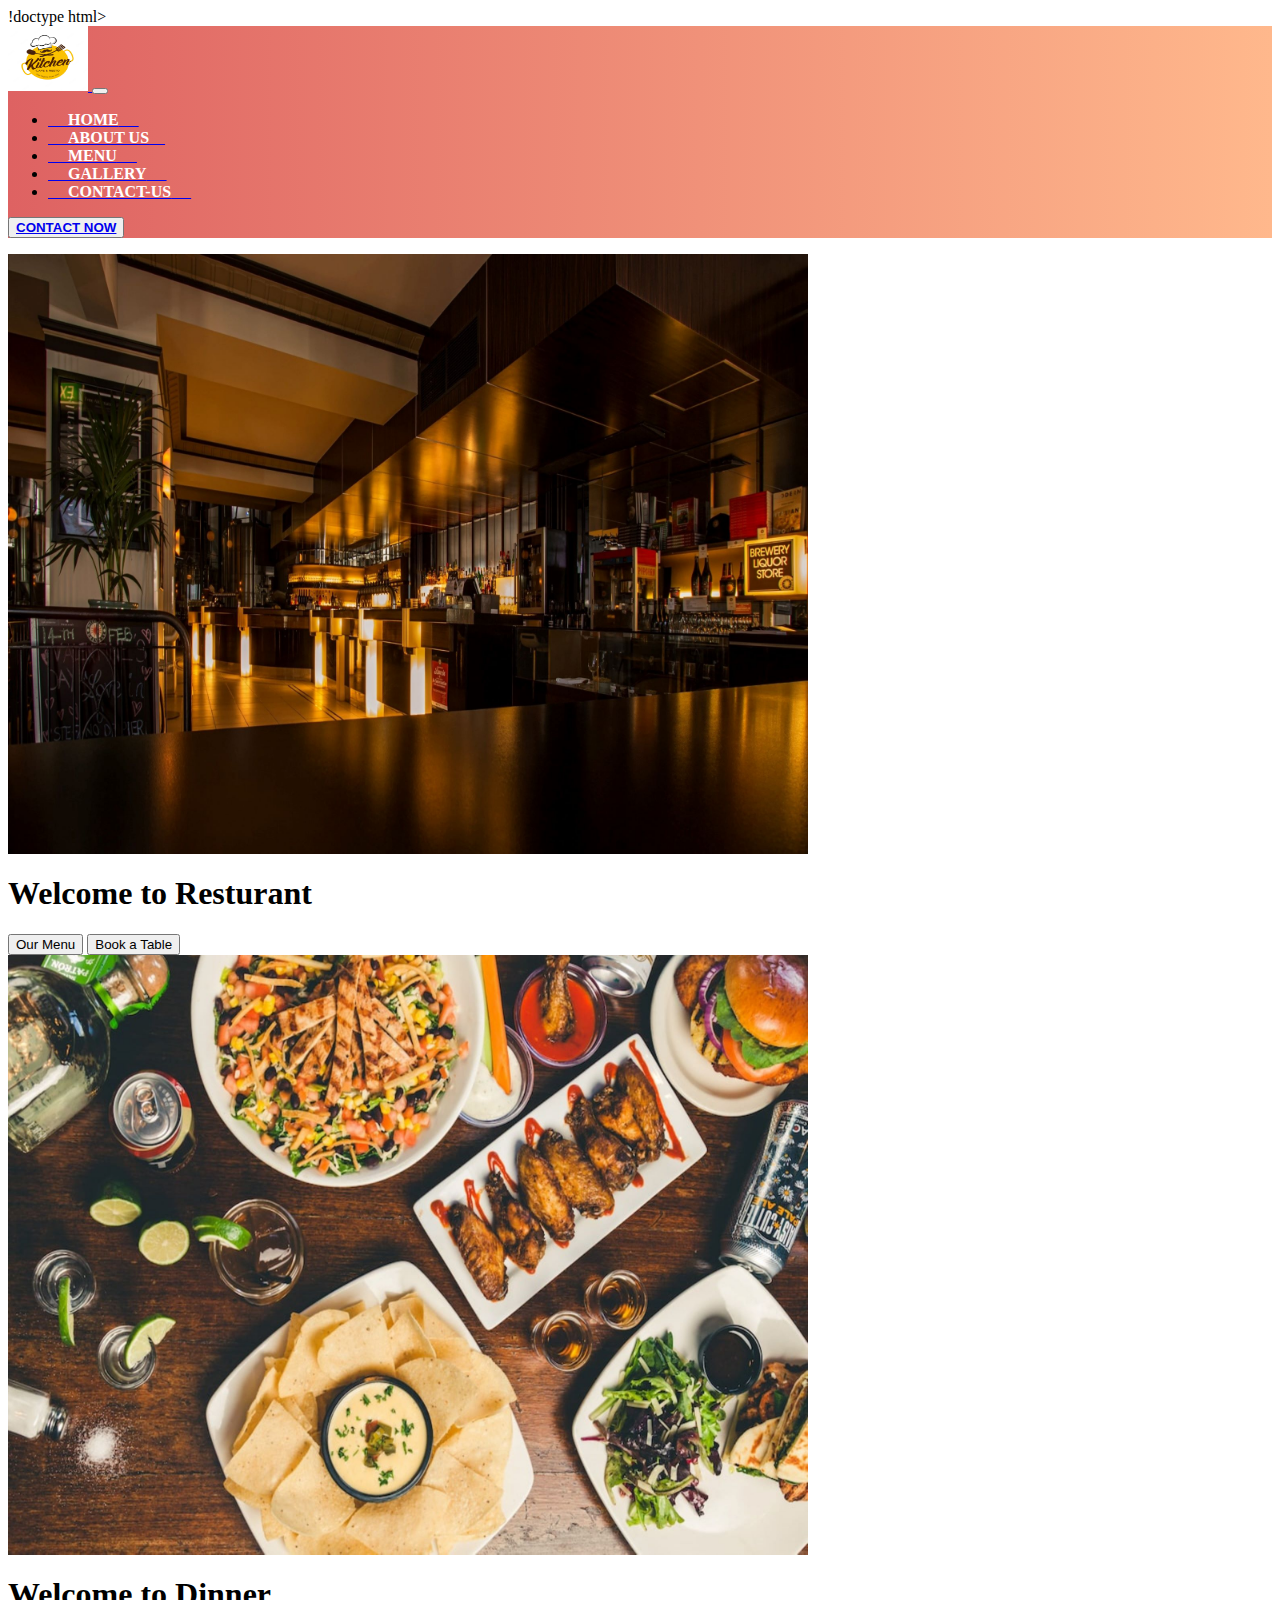
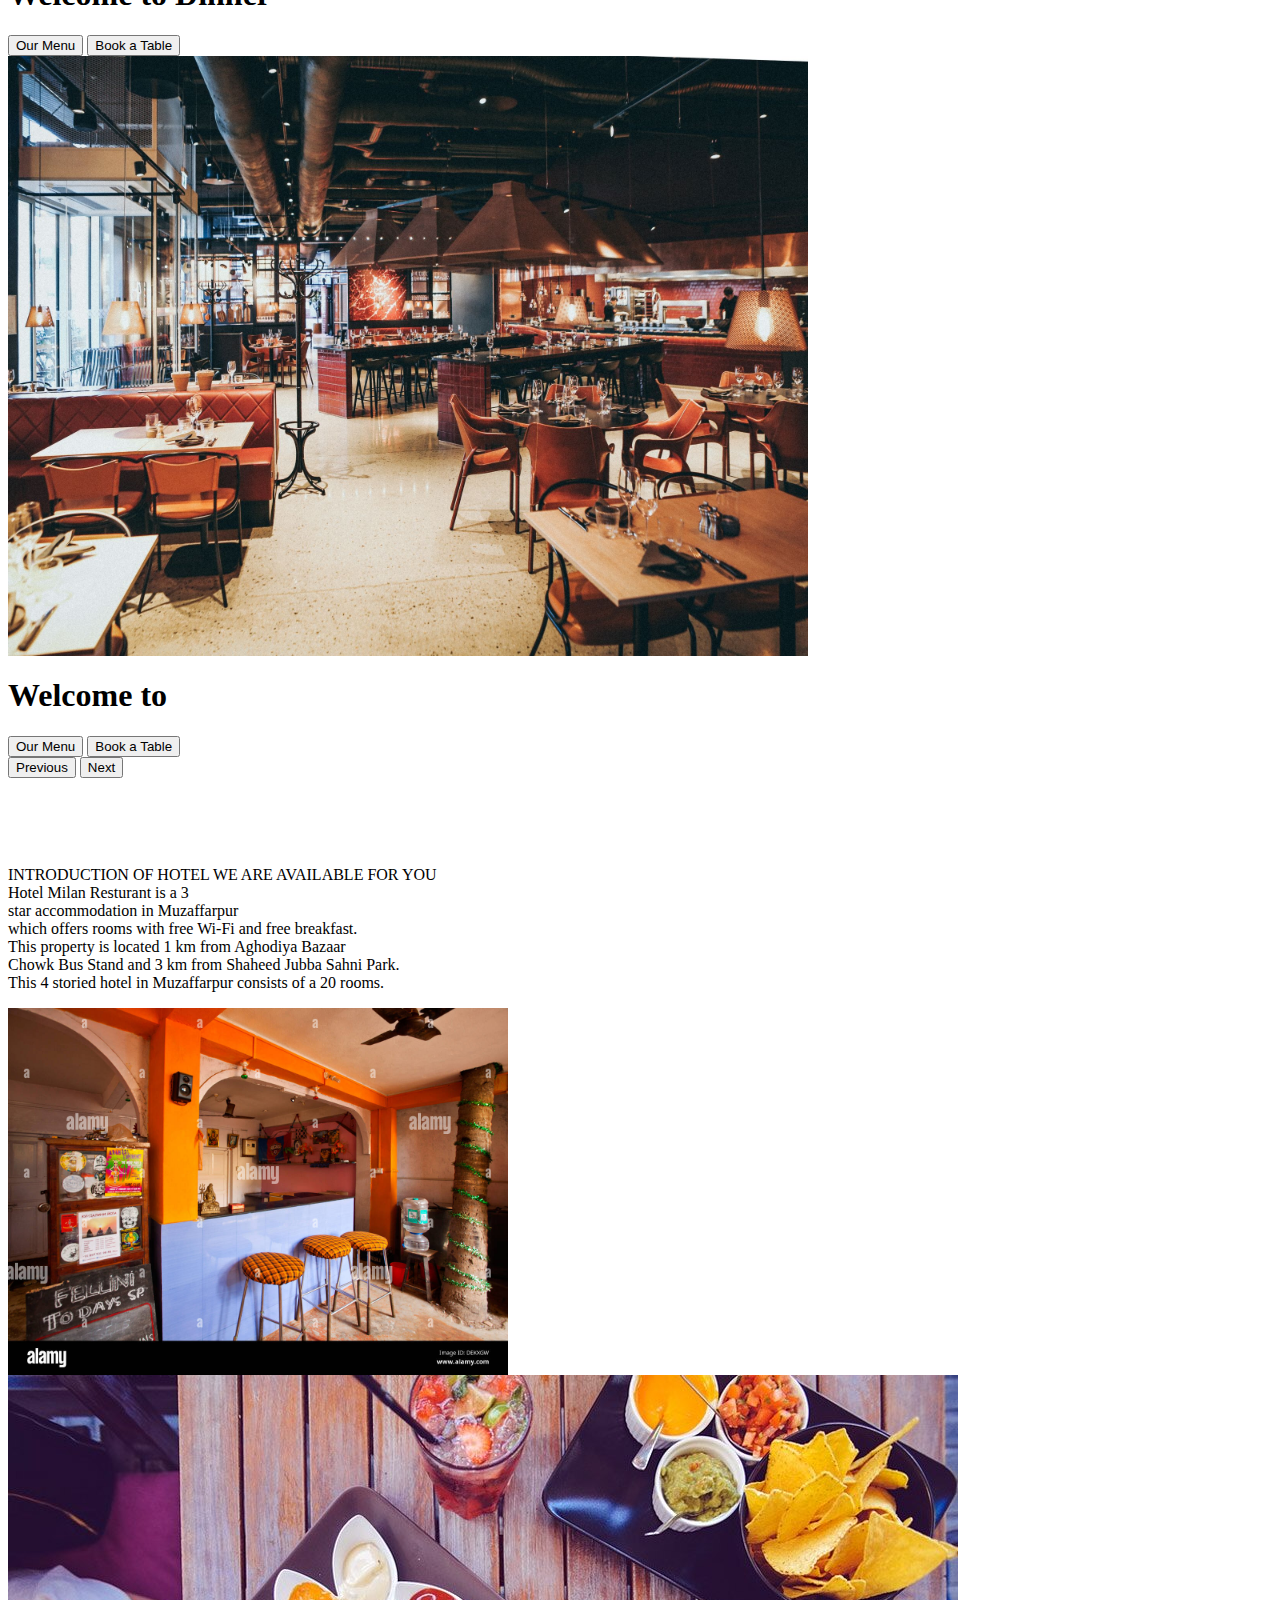
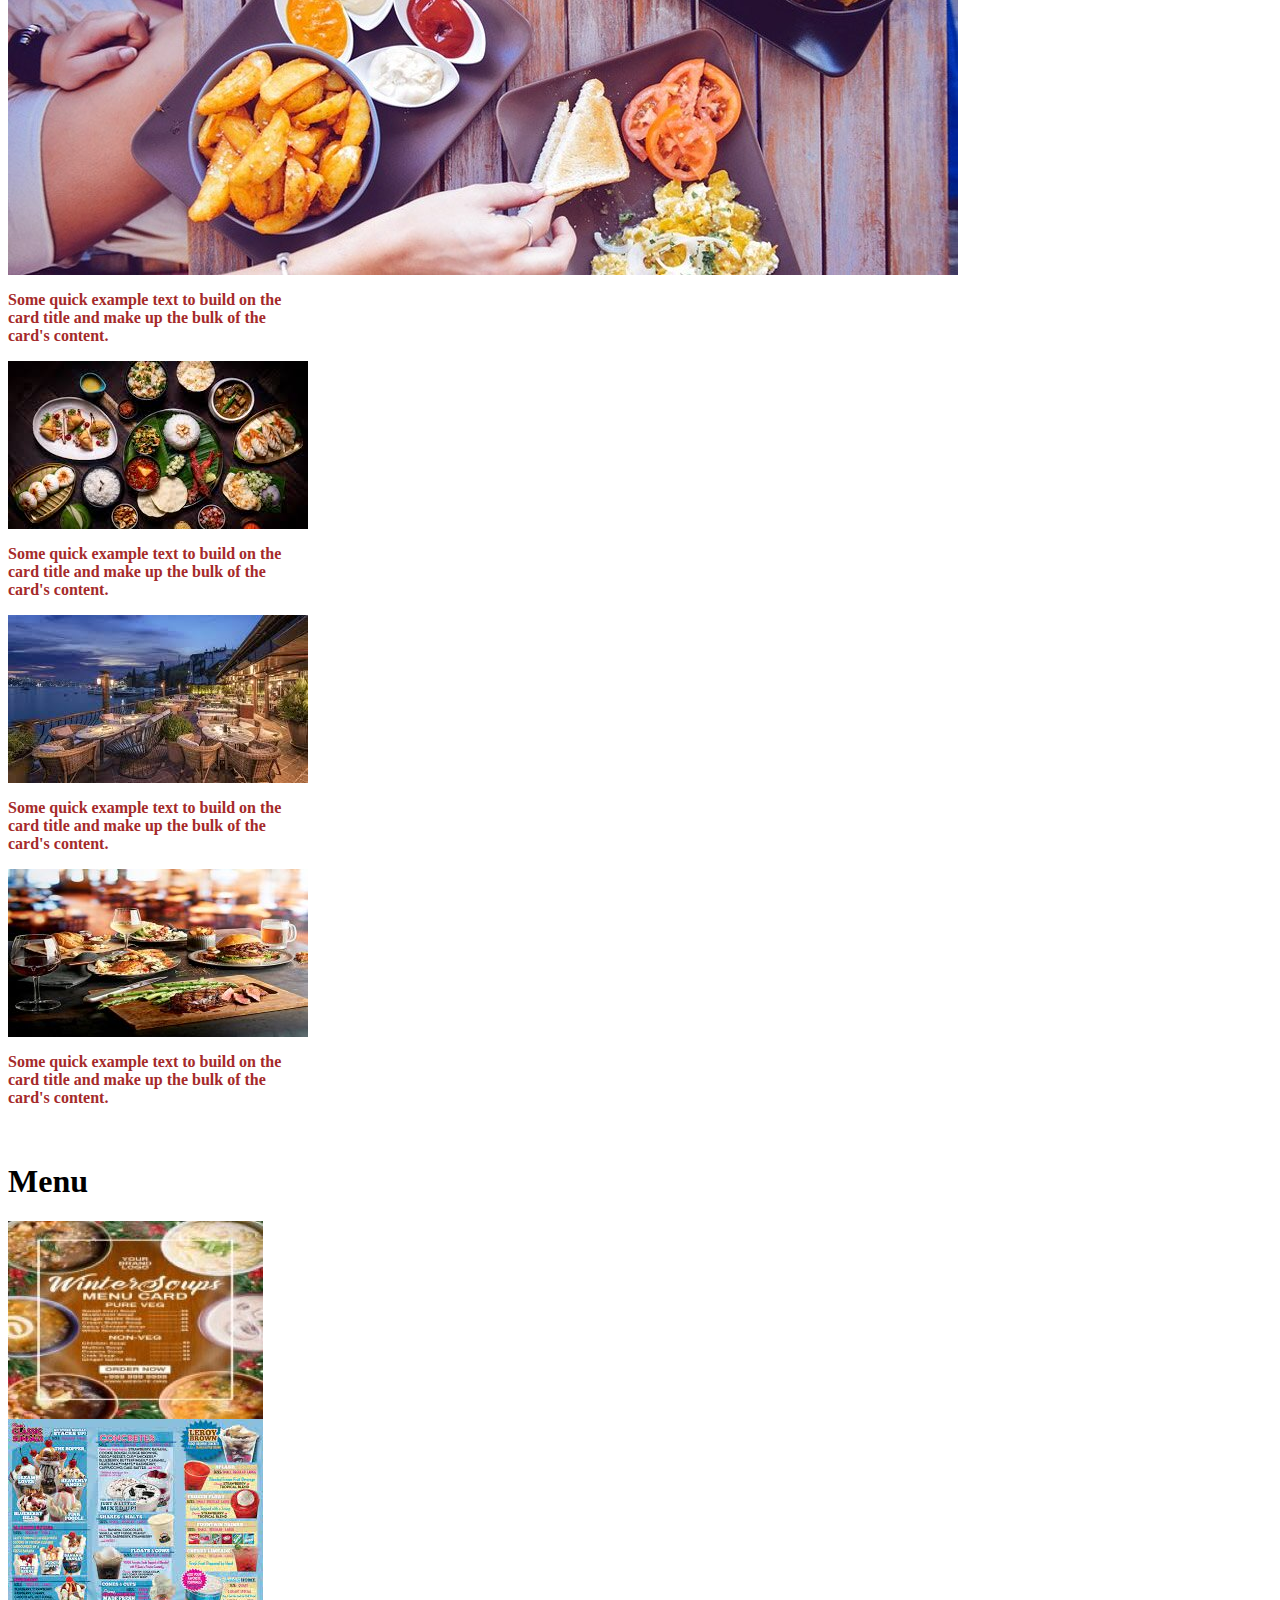
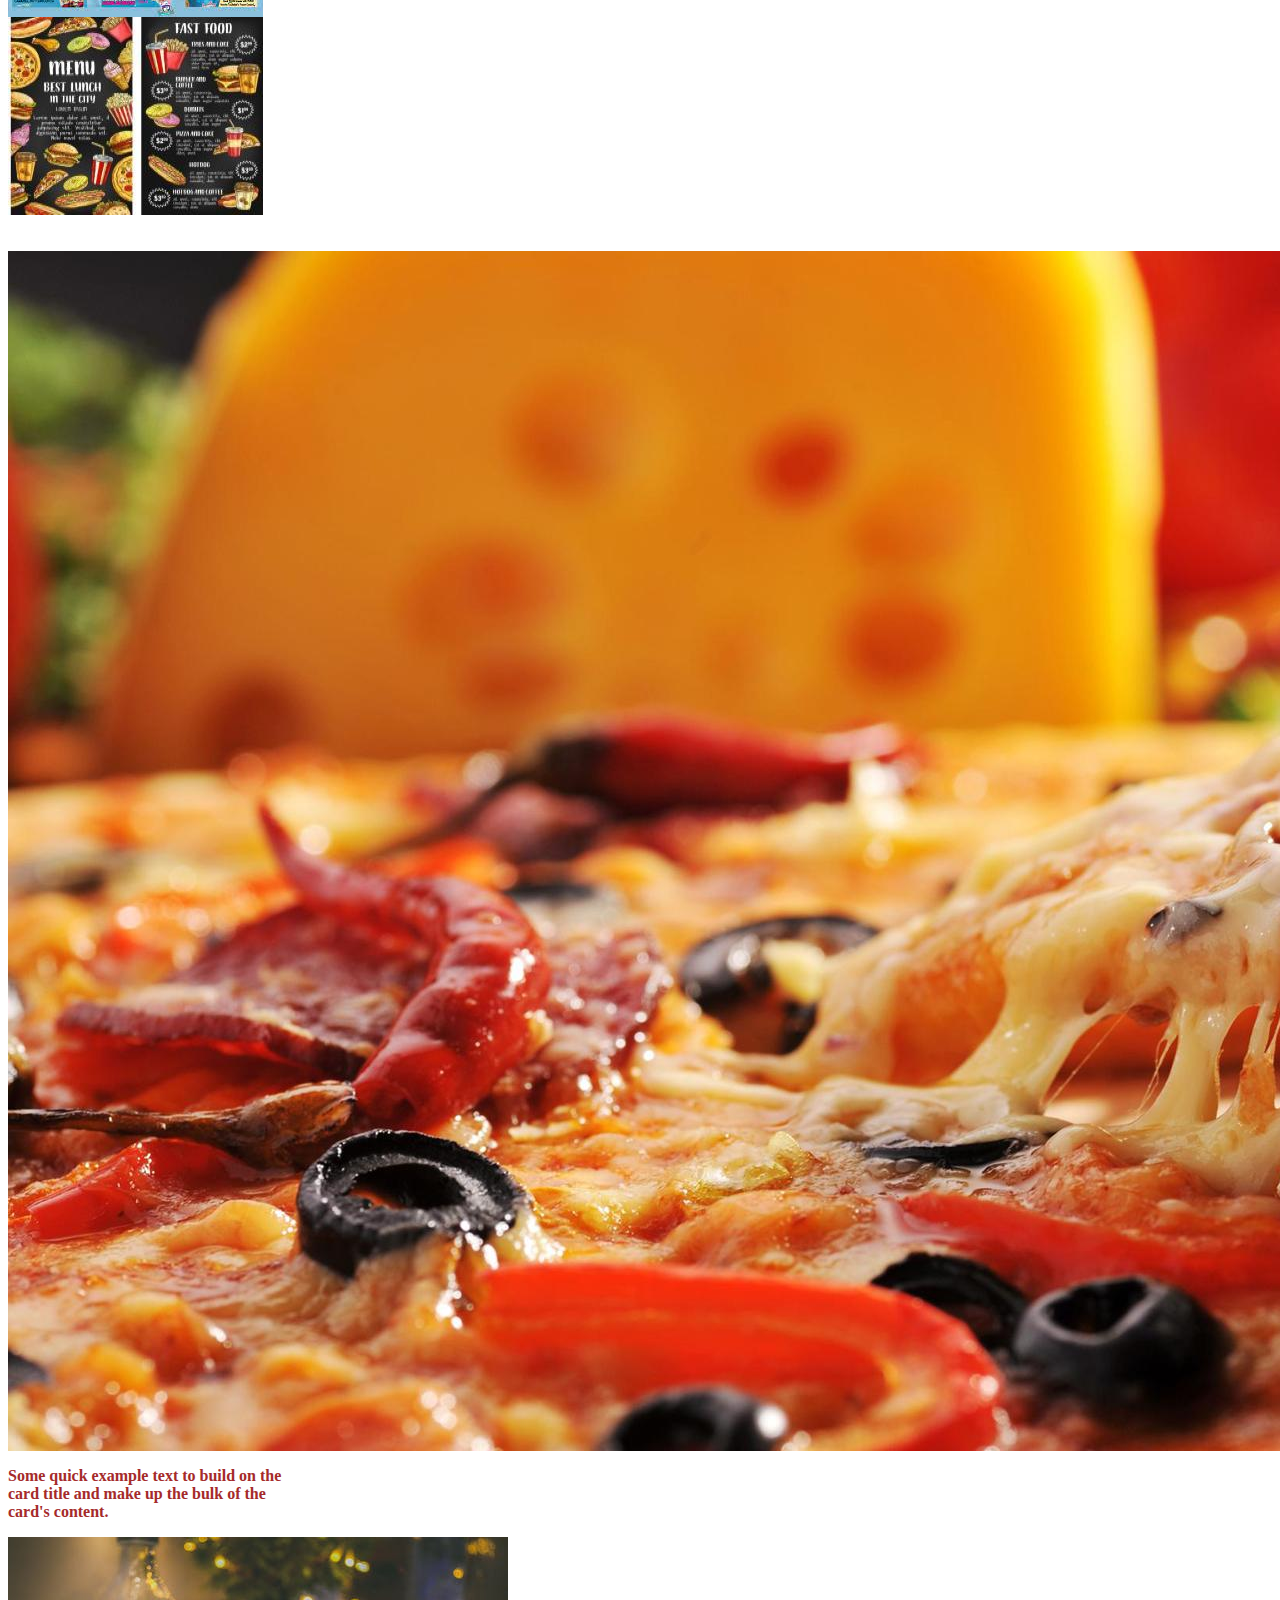
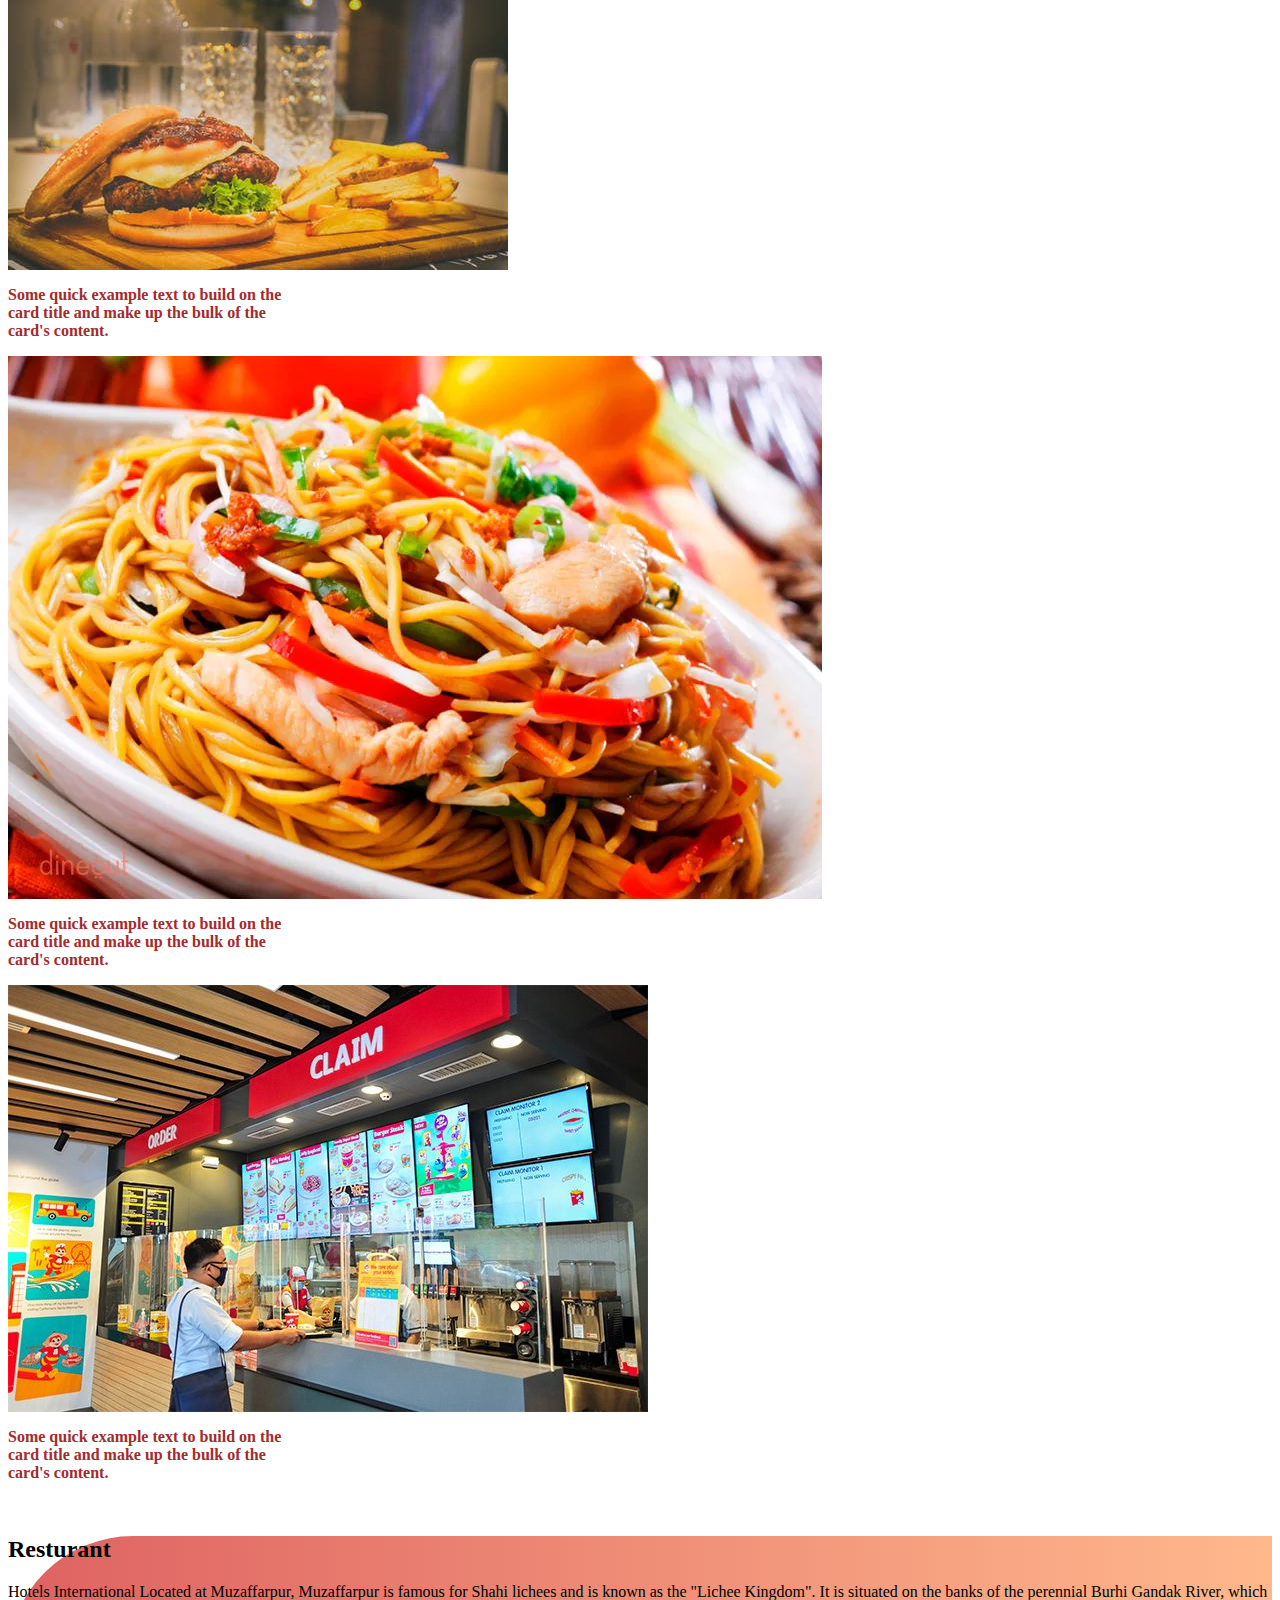
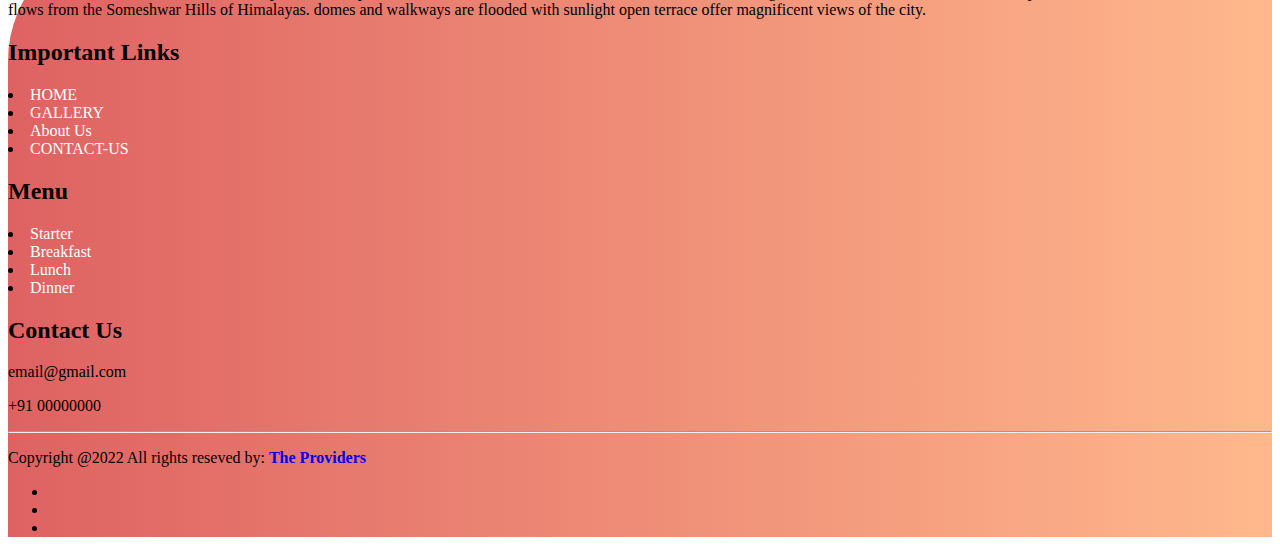
<file: index.html>
!doctype html>
<html lang="en">
  <head>
    <meta charset="utf-8">
    <meta name="viewport" content="width=device-width, initial-scale=1">
    <title>Resturat website</title>
    <link rel="stylesheet" href="style.css" />

    <link href="https://cdn.jsdelivr.net/npm/bootstrap@5.2.2/dist/css/bootstrap.min.css" rel="stylesheet"
    integrity="sha384-Zenh87qX5JnK2Jl0vWa8Ck2rdkQ2Bzep5IDxbcnCeuOxjzrPF/et3URy9Bv1WTRi" crossorigin="anonymous">
  <!-- JavaScript Bundle with Popper -->
  <script src="https://cdn.jsdelivr.net/npm/bootstrap@5.2.2/dist/js/bootstrap.bundle.min.js"
    integrity="sha384-OERcA2EqjJCMA+/3y+gxIOqMEjwtxJY7qPCqsdltbNJuaOe923+mo//f6V8Qbsw3"
    crossorigin="anonymous"></script>

  <link rel="stylesheet" href="https://cdnjs.cloudflare.com/ajax/libs/font-awesome/6.2.1/css/all.min.css"
    integrity="sha512-MV7K8+y+gLIBoVD59lQIYicR65iaqukzvf/nwasF0nqhPay5w/9lJmVM2hMDcnK1OnMGCdVK+iQrJ7lzPJQd1w=="
    crossorigin="anonymous" referrerpolicy="no-referrer" />
  </head>
  <body>
    <!--Navigation start-->
    <nav class="navbar navbar-expand-lg bg-secondary text-white fixed-top">
        <div class="container text-white">
          <a href="index.html" class="nav-link">
          <img src="logo1.webp" alt="logo" srcset="" height="65px" width="80px">
          </a>
          <button class="navbar-toggler btn btn-light bg-dark" type="button " data-bs-toggle="collapse"
            data-bs-target="#navbarScroll" aria-controls="navbarScroll" aria-expanded="false"
            aria-label="Toggle navigation">
            <span class="navbar-toggler-icon"></span>
          </button>
          <div class="collapse navbar-collapse " id="navbarScroll">
            <ul class="navbar-nav me-auto my-2 my-lg-0 navbar-nav-scroll text-white">
              <li class="">
                <a href="index.html" class="nav-link">
                  <span class="text-white color">&nbsp;&nbsp;&nbsp;&nbsp; <b>HOME</b> &nbsp;&nbsp;&nbsp;&nbsp;
                </a>
                </span>
              </li>
              <li class="">
                <a href="about.html" class="nav-link">
                  <span class="text-white color">&nbsp;&nbsp;&nbsp;&nbsp; <b>ABOUT US</b>&nbsp;&nbsp;&nbsp;&nbsp;
                  </span>
                </a>
              <li class="">
                <a href="menu.html" class="nav-link">
                  <span class="text-white color">&nbsp;&nbsp;&nbsp;&nbsp; <b>MENU</b> &nbsp;&nbsp;&nbsp;&nbsp;
                  </span>
                </a>
              
              <li class="">
                <a href="gallery.html" class="nav-link">
                  <span class="text-white color">&nbsp;&nbsp;&nbsp;&nbsp; <b>GALLERY</b> &nbsp;&nbsp;&nbsp;&nbsp;
                  </span>
                </a>
              </li>
              <li class="">
                <a href="contact.html" class="nav-link">
                  <span class="text-white color">&nbsp;&nbsp;&nbsp;&nbsp; <b>CONTACT-US</b> &nbsp;&nbsp;&nbsp;&nbsp;
                  </span>
                </a>
              </li>
    
            </ul>
            <form class="d-flex" role="search">
              <!-- <input class="form-control me-2" type="search" placeholder="Search" aria-label="Search">-->
              <button type="button" class="btn btn-secondary btn-outline-info"> <b><a href="contact.html" class="nav-link">CONTACT
                  NOW</a></b> </button>
            </form>
          </div>
        </div>
      </nav>
      <!--Navigation end--> 
      <!--Home Page-->
      <div id="carouselExampleControls" class="carousel slide" data-bs-ride="carousel">
        <div class="carousel-inner">
        <div class="carousel-item active">
          <img src="image1.jpg" class="d-block w-100" alt="..." style="height: 600px;">
          <div class="carousel-caption text-center">
              <h1 class="display-3 text-primary">Welcome to Resturant</h1>
              <button type="button" class="btn btn-outline-danger">Our Menu</button>
              <button type="button" class="btn btn-outline-danger">Book a Table</button>
          </div>     
        </div>
        <div class="carousel-item">
          <img src="image2.jpg" class="d-block w-100" alt="..." style="height: 600px;">
          <div class="carousel-caption">
              <h1 class="display-3 text-primary">Welcome to Dinner</h1>
              <button type="button" class="btn btn-outline-danger">Our Menu</button>
              <button type="button" class="btn btn-outline-danger">Book a Table</button>
          </div> 
        </div>
        <div class="carousel-item">
          <img src="image3.jpg" class="d-block w-100" alt="..." style="height: 600px;">
          <div class="carousel-caption">
              <h1 class="display-3 text-primary">Welcome to</h1>
              <button type="button" class="btn btn-outline-danger">Our Menu</button>
              <button type="button" class="btn btn-outline-danger">Book a Table</button>
          </div> 
        </div>
      </div>
      <button class="carousel-control-prev" type="button" data-bs-target="#carouselExampleControls" data-bs-slide="prev">
        <span class="carousel-control-prev-icon" aria-hidden="true"></span>
        <span class="visually-hidden">Previous</span>
      </button>
      <button class="carousel-control-next" type="button" data-bs-target="#carouselExampleControls" data-bs-slide="next">
        <span class="carousel-control-next-icon" aria-hidden="true"></span>
        <span class="visually-hidden">Next</span>
      </button>
    </div>
    </br>
    <!--Start column-->
    <div class="container-fluid text-center mt-4">
    <div class="row">
      <div class="col-md-6" style="background-color:white;">
      <br></br>
     </br>
        <p>INTRODUCTION OF HOTEL
          WE ARE AVAILABLE FOR YOU</br>
          Hotel Milan Resturant is a 3 </br>star accommodation in Muzaffarpur</br> which offers rooms with free Wi-Fi and free breakfast. </br>This property is located 1 km from Aghodiya Bazaar</br> Chowk Bus Stand and 3 km from Shaheed Jubba Sahni Park.</br>This 4 storied hotel in Muzaffarpur consists of a 20 rooms.</p>
      </div>
      <div class="col-md-6" style="background-color:white(252, 248, 248);">
        <img src="image8.jpg" style="width: 500px;">
      </div>
    </div>
    </div>
        
    <!--Start Card-->
    <div class="container-fluid text-center mt-4">
      <div class="row">
        <div class="col">
          <div class="card" style="width: 18rem;">
            <img class="card-img-top" src="image4.jpg" alt="Card image cap">
            <div class="card-body">
              <b><p class="card-text">Some quick example text to build on the card title and make up the bulk of the card's content.</p></b>
            </div>
          </div>
        </div>
        <div class="col">
          <div class="card" style="width: 18rem;">
            <img class="card-img-top" src="image5.jpg" alt="Card image cap">
            <div class="card-body">
              <b><p class="card-text">Some quick example text to build on the card title and make up the bulk of the card's content.</p></b>
            </div>
          </div>
        </div>
        <div class="col ">
          <div class="card" style="width: 18rem;">
            <img class="card-img-top" src="image6.jpg" alt="Card image cap">
            <div class="card-body">
              <b><p class="card-text">Some quick example text to build on the card title and make up the bulk of the card's content.</p></b>
            </div>
          </div>
        </div>
        <div class="col">
          <div class="card" style="width: 18rem;">
            <img class="card-img-top" src="image7.jpg" alt="Card image cap">
            <div class="card-body">
              <b><p class="card-text">Some quick example text to build on the card title and make up the bulk of the card's content.</p></b>
            </div>
          </div>
        </div>
      </div>
    </div>
    </br>
    <!---->
    <div class="container-fluid text-center">
      <h1>Menu</h1>
      <div class="row">
        <div class="col-sm-4" style="background-color:white;">
          <img src="image19.jpg">
        </div>
        <div class="col-sm-4" style="background-color:white;">
          <img src="image16.jpg">
        </div>
            <div class="col-sm-4" style="background-color:white;">
              <img src="image18.jpg">
            </div>
          </div>
        </div>
      <br></br>
    <!--Start Card-->
    <div class="container-fluid text-center mt-4">
      <div class="row">
        <div class="col">
          <div class="card" style="width: 18rem;">
            <img class="card-img-top" src="image9.jpg" alt="Card image cap">
            <div class="card-body">
              <b><p class="card-text">Some quick example text to build on the card title and make up the bulk of the card's content.</p></b>
            </div>
          </div>
        </div>
        <div class="col">
          <div class="card" style="width: 18rem;">
            <img class="card-img-top" src="image10.jpeg" alt="Card image cap">
            <div class="card-body">
              <b><p class="card-text">Some quick example text to build on the card title and make up the bulk of the card's content.</p></b>
            </div>
          </div>
        </div>
        <div class="col ">
          <div class="card" style="width: 18rem;">
            <img class="card-img-top" src="image11.webp" alt="Card image cap">
            <div class="card-body">
              <b><p class="card-text">Some quick example text to build on the card title and make up the bulk of the card's content.</p></b>
            </div>
          </div>
        </div>
        <div class="col">
          <div class="card" style="width: 18rem;">
            <img class="card-img-top" src="image13.jpg" alt="Card image cap">
            <div class="card-body">
              <b><p class="card-text">Some quick example text to build on the card title and make up the bulk of the card's content.</p></b>
            </div>
          </div>
        </div>
      </div>
    </div>
    </br>


    <!--Footer Start-->
    <div class="bg-secondary text-white pt-5 pb-4 mt-4 footer">
      <div class="container text-center text-md-left">
        <div class="row text-center text-md-left">
      <div class="col-md-3 col-lg-3 col-xl-3 mx-auto mt-4">
        <h2 class="text-uppercase mb-4 font-weight-bold text-warning">Resturant</h2>
          <p>Hotels International Located at Muzaffarpur, Muzaffarpur is famous for Shahi lichees and is known as the "Lichee Kingdom". It is situated on the banks of the perennial Burhi Gandak River, which flows from the Someshwar Hills of Himalayas. domes and walkways are flooded with sunlight open terrace offer magnificent views of the city.</p>
          </div>
          <div class="col-md-2 col-lg-2 col-xl-2 mx-auto mt-4">
            <h2 class="text-uppercase mb-4 font-weight-bold text-warning">Important Links</h2> 
            <li><a href="index.html" class="text-white color" style="text-decoration:none;">HOME</a></li>
      <li><a href="gallery.html" class="text-white color" style="text-decoration:none;">GALLERY</a></li>
      <li><a href="about.html" class="text-white color" style="text-decoration:none;">About Us</a></li>
      <li><a href="contact.html" class="text-white color" style="text-decoration:none;">CONTACT-US</a></li>
      
          </div>
          <div class="col-md-2 col-lg-2 col-xl-2 mx-auto mt-4">
            <h2 class="text-uppercase mb-4 font-weight-bold text-warning">Menu</h2> 
            <li><a href="Starter" class="text-white color" style="text-decoration:none;">Starter</a></li>
      <li><a href="Breakfast" class="text-white color" style="text-decoration:none;">Breakfast</a></li>
      <li><a href="Lunch" class="text-white color" style="text-decoration:none;">Lunch</a></li>
      <li><a href="Dinner" class="text-white color" style="text-decoration:none;">Dinner</a></li>
      </div>
          <div class="col-md-2 col-lg-2 col-xl-2 mx-auto mt-4">
        <h2 class="text-uppercase mb-4 font-weight-bold text-warning">Contact Us</h2>
        <p>
        <i class="fas fa-envelope mr-3"></i> email@gmail.com</p>
        <p>
          <i class="fas fa-phone mr-3"></i>+91 00000000</p> 
        </div>
        </div>
          <hr class="mb-4">
          <div class="row align-items-center">
            <div class="col-md-7 col-lg-8">
              <p>Copyright @2022 All rights reseved by:
                <a href="#" style="text-decoration:none;">
                  <strong class="text-warning">The Providers</strong>
                </a></p>
              
              </div>
            <div class="col-md-5 col-lg-4">
              <div class="text-center text-md-right">
                <ul class="list-unstyled list-inline">
                  <li class="list-inline-item">
                    <a href="#" class="btn-floating btn-sm text-white" style="font-size: 23px;"><i class="fab fa-facebook">
                      </i></a>
                  </li>
                  <li class="list-inline-item">
                    <a href="#" class="btn-floating btn-sm text-white" style="font-size: 23px;"><i class="fab fa-twitter">
                 </i></a>
                 </li>
                 <li class="list-inline-item">
                  <a href="#" class="btn-floating btn-sm text-white" style="font-size: 23px;"><i class="fab fa-linkedin"></i></a>
                  </li>
                </ul>
              </div>
              </div> 
            </div>
          </div>
        </div>
        </body>
        </html>
</file>
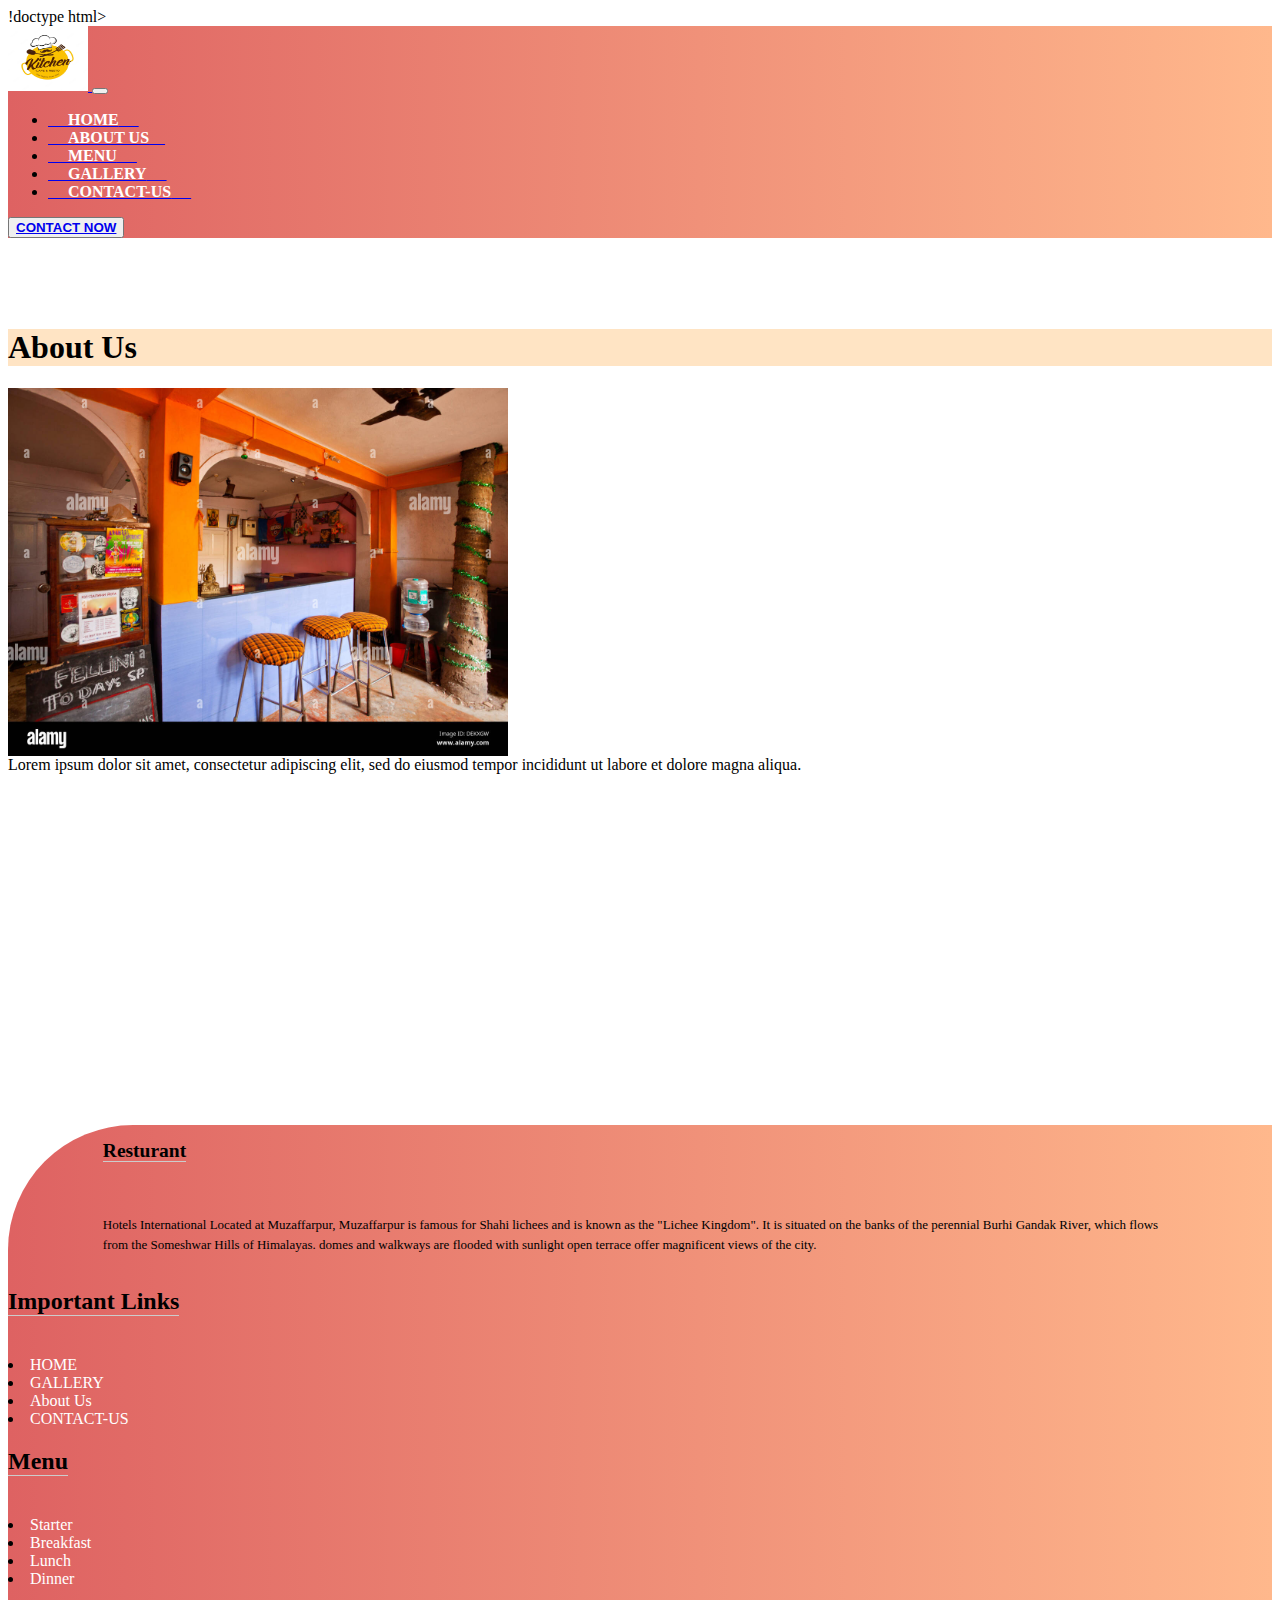
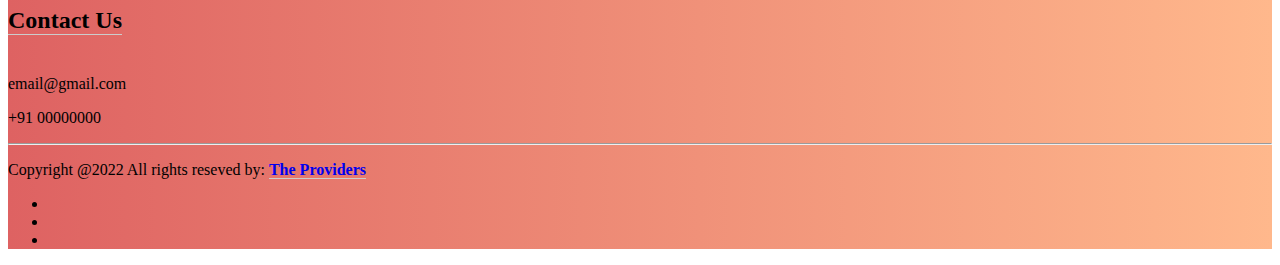
<file: about.html>
!doctype html>
<html lang="en">
  <head>
    <meta charset="utf-8">
    <meta name="viewport" content="width=device-width, initial-scale=1">
    <title>Resturat website</title>
    <link rel="stylesheet" href="about.css" />

    <link href="https://cdn.jsdelivr.net/npm/bootstrap@5.2.2/dist/css/bootstrap.min.css" rel="stylesheet"
    integrity="sha384-Zenh87qX5JnK2Jl0vWa8Ck2rdkQ2Bzep5IDxbcnCeuOxjzrPF/et3URy9Bv1WTRi" crossorigin="anonymous">
  <!-- JavaScript Bundle with Popper -->
  <script src="https://cdn.jsdelivr.net/npm/bootstrap@5.2.2/dist/js/bootstrap.bundle.min.js"
    integrity="sha384-OERcA2EqjJCMA+/3y+gxIOqMEjwtxJY7qPCqsdltbNJuaOe923+mo//f6V8Qbsw3"
    crossorigin="anonymous"></script>

  <link rel="stylesheet" href="https://cdnjs.cloudflare.com/ajax/libs/font-awesome/6.2.1/css/all.min.css"
    integrity="sha512-MV7K8+y+gLIBoVD59lQIYicR65iaqukzvf/nwasF0nqhPay5w/9lJmVM2hMDcnK1OnMGCdVK+iQrJ7lzPJQd1w=="
    crossorigin="anonymous" referrerpolicy="no-referrer" />
  </head>
  <body>
    <!--Navigation start-->
    <nav class="navbar navbar-expand-lg bg-secondary text-white fixed-top">
      <div class="container text-white">
        <a href="index.html" class="nav-link">
        <img src="logo1.webp" alt="logo" srcset="" height="65px" width="80px">
        </a>
        <button class="navbar-toggler btn btn-light bg-dark" type="button " data-bs-toggle="collapse"
          data-bs-target="#navbarScroll" aria-controls="navbarScroll" aria-expanded="false"
          aria-label="Toggle navigation">
          <span class="navbar-toggler-icon"></span>
        </button>
        <div class="collapse navbar-collapse " id="navbarScroll">
          <ul class="navbar-nav me-auto my-2 my-lg-0 navbar-nav-scroll text-white">
            <li class="">
              <a href="index.html" class="nav-link">
                <span class="text-white color">&nbsp;&nbsp;&nbsp;&nbsp; <b>HOME</b> &nbsp;&nbsp;&nbsp;&nbsp;
              </a>
              </span>
            </li>
            <li class="">
              <a href="about.html" class="nav-link">
                <span class="text-white color">&nbsp;&nbsp;&nbsp;&nbsp; <b>ABOUT US</b>&nbsp;&nbsp;&nbsp;&nbsp;
                </span>
              </a>
            <li class="">
              <a href="menu.html" class="nav-link">
                <span class="text-white color">&nbsp;&nbsp;&nbsp;&nbsp; <b>MENU</b> &nbsp;&nbsp;&nbsp;&nbsp;
                </span>
              </a>
            
            <li class="">
              <a href="gallery.html" class="nav-link">
                <span class="text-white color">&nbsp;&nbsp;&nbsp;&nbsp; <b>GALLERY</b> &nbsp;&nbsp;&nbsp;&nbsp;
                </span>
              </a>
            </li>
            <li class="">
              <a href="contact.html" class="nav-link">
                <span class="text-white color">&nbsp;&nbsp;&nbsp;&nbsp; <b>CONTACT-US</b> &nbsp;&nbsp;&nbsp;&nbsp;
                </span>
              </a>
            </li>
  
          </ul>
          <form class="d-flex" role="search">
            <!-- <input class="form-control me-2" type="search" placeholder="Search" aria-label="Search">-->
            <button type="button" class="btn btn-secondary btn-outline-info"> <b><a href="contact.html" class="nav-link">CONTACT
                NOW</a></b> </button>
          </form>
        </div>
      </div>
    </nav>
    <br></br>
    </br>
    <!--Navigation end-->
<!--About Start-->
<div class="container text-center mt-4">
    <h1 class="text-danger shadow" style="background-color:bisque;">About Us</h1> 
    <div class="row">
      <div class="col-sm-6" style="background-color:white;">
       <img src="image8.jpg" style="width: 500px;">
      </div>
      <div class="col-sm-6" style="background-color:white;">
        Lorem ipsum dolor sit amet, consectetur adipiscing elit, sed do eiusmod tempor incididunt ut labore et dolore magna aliqua.
        <iframe width="500" height="315" src="https://www.youtube.com/embed/6pB9MktBXps" title="YouTube video player" frameborder="0" allow="accelerometer; autoplay; clipboard-write; encrypted-media; gyroscope; picture-in-picture" allowfullscreen></iframe>
    </div>
    </div>
  </div>
<br></br>
 
      <!--Footer Start-->
    <div class="bg-secondary text-white pt-5 pb-4 mt-4 footer">
      <div class="container text-center text-md-left">
        <div class="row text-center text-md-left">
      <div class="col-md-3 col-lg-3 col-xl-3 mx-auto mt-4">
        <h2 class="text-uppercase mb-4 font-weight-bold text-warning">Resturant</h2>
          <p>Hotels International Located at Muzaffarpur, Muzaffarpur is famous for Shahi lichees and is known as the "Lichee Kingdom". It is situated on the banks of the perennial Burhi Gandak River, which flows from the Someshwar Hills of Himalayas. domes and walkways are flooded with sunlight open terrace offer magnificent views of the city.</p>
          </div>
          <div class="col-md-2 col-lg-2 col-xl-2 mx-auto mt-4">
            <h2 class="text-uppercase mb-4 font-weight-bold text-warning">Important Links</h2> 
            <li><a href="index.html" class="text-white color" style="text-decoration:none;">HOME</a></li>
      <li><a href="gallery.html" class="text-white color" style="text-decoration:none;">GALLERY</a></li>
      <li><a href="about.html" class="text-white color" style="text-decoration:none;">About Us</a></li>
      <li><a href="contact.html" class="text-white color" style="text-decoration:none;">CONTACT-US</a></li>
      
          </div>
          <div class="col-md-2 col-lg-2 col-xl-2 mx-auto mt-4">
            <h2 class="text-uppercase mb-4 font-weight-bold text-warning">Menu</h2> 
            <li><a href="Starter" class="text-white color" style="text-decoration:none;">Starter</a></li>
      <li><a href="Breakfast" class="text-white color" style="text-decoration:none;">Breakfast</a></li>
      <li><a href="Lunch" class="text-white color" style="text-decoration:none;">Lunch</a></li>
      <li><a href="Dinner" class="text-white color" style="text-decoration:none;">Dinner</a></li>
      </div>
          <div class="col-md-2 col-lg-2 col-xl-2 mx-auto mt-4">
        <h2 class="text-uppercase mb-4 font-weight-bold text-warning">Contact Us</h2>
        <p>
        <i class="fas fa-envelope mr-3"></i> email@gmail.com</p>
        <p>
          <i class="fas fa-phone mr-3"></i>+91 00000000</p> 
        </div>
        </div>
          <hr class="mb-4">
          <div class="row align-items-center">
            <div class="col-md-7 col-lg-8">
              <p>Copyright @2022 All rights reseved by:
                <a href="#" style="text-decoration:none;">
                  <strong class="text-warning">The Providers</strong>
                </a></p>
              
              </div>
            <div class="col-md-5 col-lg-4">
              <div class="text-center text-md-right">
                <ul class="list-unstyled list-inline">
                  <li class="list-inline-item">
                    <a href="#" class="btn-floating btn-sm text-white" style="font-size: 23px;"><i class="fab fa-facebook">
                      </i></a>
                  </li>
                  <li class="list-inline-item">
                    <a href="#" class="btn-floating btn-sm text-white" style="font-size: 23px;"><i class="fab fa-twitter">
                 </i></a>
                 </li>
                 <li class="list-inline-item">
                  <a href="#" class="btn-floating btn-sm text-white" style="font-size: 23px;"><i class="fab fa-linkedin"></i></a>
                  </li>
                </ul>
              </div>
              </div> 
            </div>
          </div>
        </div>
        </body>
        </html>
</file>
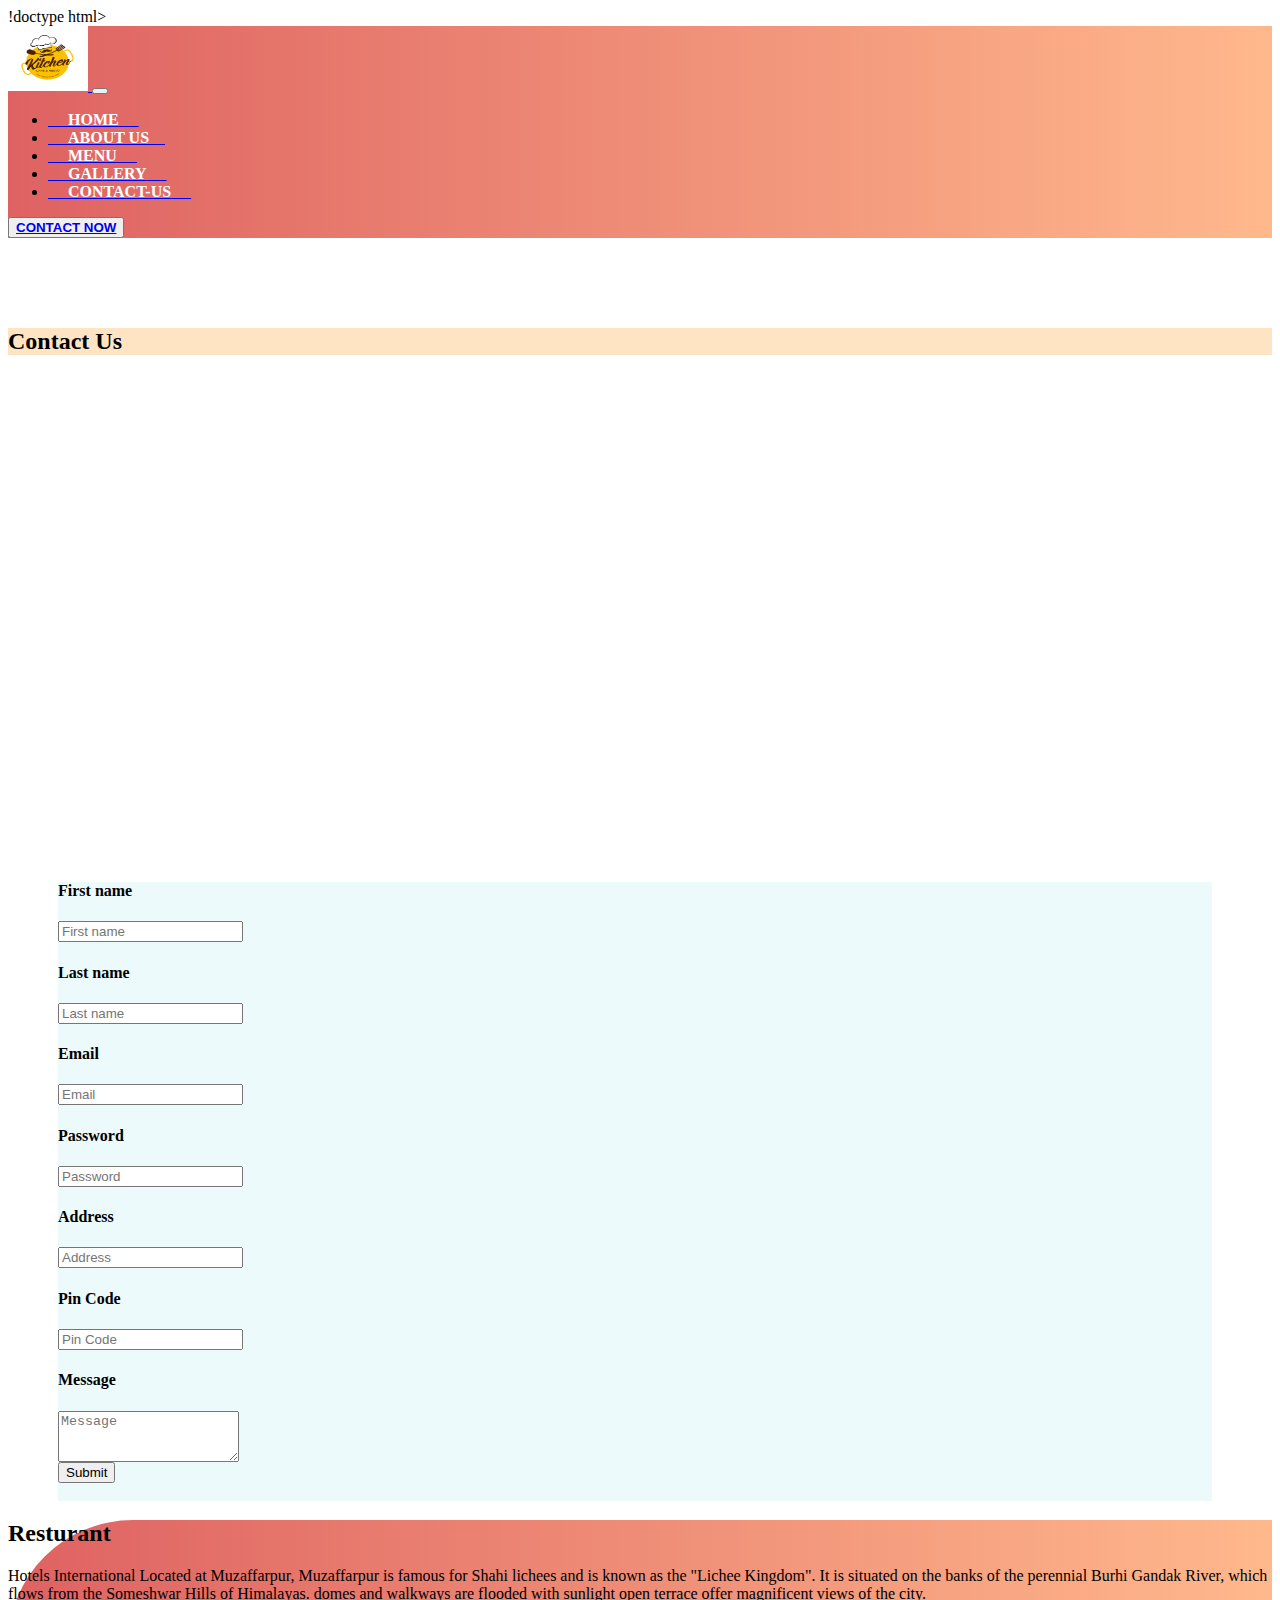
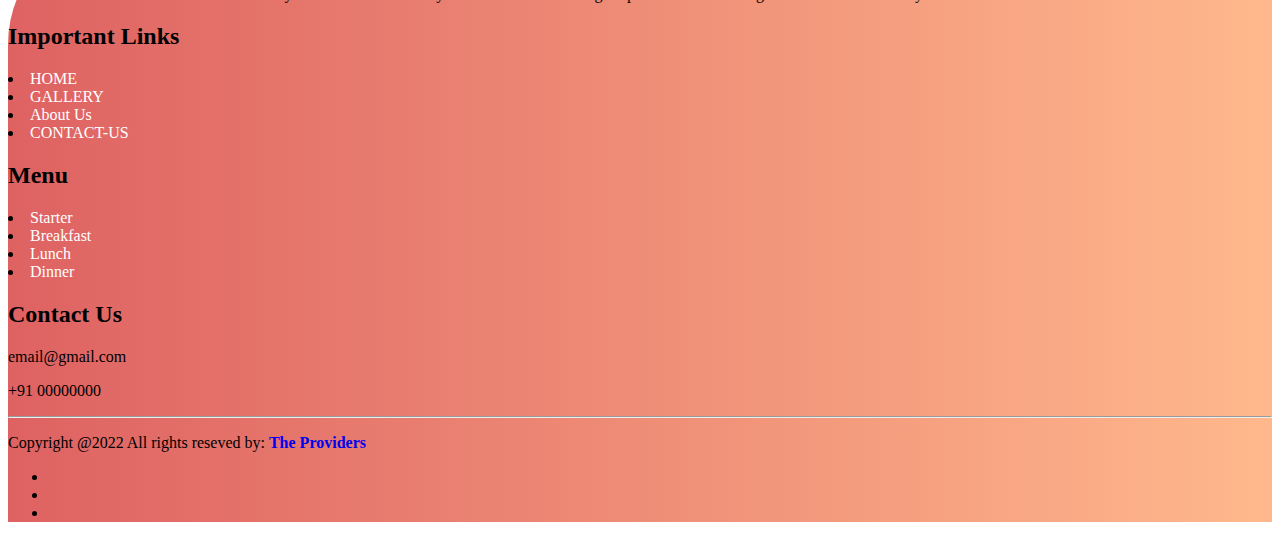
<file: contact.html>
!doctype html>
<html lang="en">
  <head>
    <meta charset="utf-8">
    <meta name="viewport" content="width=device-width, initial-scale=1">
    <title>Resturat website</title>
    <link rel="stylesheet" href="contact.css" />

    <link href="https://cdn.jsdelivr.net/npm/bootstrap@5.2.2/dist/css/bootstrap.min.css" rel="stylesheet"
    integrity="sha384-Zenh87qX5JnK2Jl0vWa8Ck2rdkQ2Bzep5IDxbcnCeuOxjzrPF/et3URy9Bv1WTRi" crossorigin="anonymous">
  <!-- JavaScript Bundle with Popper -->
  <script src="https://cdn.jsdelivr.net/npm/bootstrap@5.2.2/dist/js/bootstrap.bundle.min.js"
    integrity="sha384-OERcA2EqjJCMA+/3y+gxIOqMEjwtxJY7qPCqsdltbNJuaOe923+mo//f6V8Qbsw3"
    crossorigin="anonymous"></script>

  <link rel="stylesheet" href="https://cdnjs.cloudflare.com/ajax/libs/font-awesome/6.2.1/css/all.min.css"
    integrity="sha512-MV7K8+y+gLIBoVD59lQIYicR65iaqukzvf/nwasF0nqhPay5w/9lJmVM2hMDcnK1OnMGCdVK+iQrJ7lzPJQd1w=="
    crossorigin="anonymous" referrerpolicy="no-referrer" />
  </head>
  <body>
    <!--Navigation start-->
    <nav class="navbar navbar-expand-lg bg-secondary text-white fixed-top">
        <div class="container text-white">
          <a href="index.html" class="nav-link">
          <img src="logo1.webp" alt="logo" srcset="" height="65px" width="80px">
          </a>
          <button class="navbar-toggler btn btn-light bg-dark" type="button " data-bs-toggle="collapse"
            data-bs-target="#navbarScroll" aria-controls="navbarScroll" aria-expanded="false"
            aria-label="Toggle navigation">
            <span class="navbar-toggler-icon"></span>
          </button>
          <div class="collapse navbar-collapse " id="navbarScroll">
            <ul class="navbar-nav me-auto my-2 my-lg-0 navbar-nav-scroll text-white">
              <li class="">
                <a href="index.html" class="nav-link">
                  <span class="text-white color">&nbsp;&nbsp;&nbsp;&nbsp; <b>HOME</b> &nbsp;&nbsp;&nbsp;&nbsp;
                </a>
                </span>
              </li>
              <li class="">
                <a href="about.html" class="nav-link">
                  <span class="text-white color">&nbsp;&nbsp;&nbsp;&nbsp; <b>ABOUT US</b>&nbsp;&nbsp;&nbsp;&nbsp;
                  </span>
                </a>
              <li class="">
                <a href="menu.html" class="nav-link">
                  <span class="text-white color">&nbsp;&nbsp;&nbsp;&nbsp; <b>MENU</b> &nbsp;&nbsp;&nbsp;&nbsp;
                  </span>
                </a>
              
              <li class="">
                <a href="gallery.html" class="nav-link">
                  <span class="text-white color">&nbsp;&nbsp;&nbsp;&nbsp; <b>GALLERY</b> &nbsp;&nbsp;&nbsp;&nbsp;
                  </span>
                </a>
              </li>
              <li class="">
                <a href="contact.html" class="nav-link">
                  <span class="text-white color">&nbsp;&nbsp;&nbsp;&nbsp; <b>CONTACT-US</b> &nbsp;&nbsp;&nbsp;&nbsp;
                  </span>
                </a>
              </li>
    
            </ul>
            <form class="d-flex" role="search">
              <!-- <input class="form-control me-2" type="search" placeholder="Search" aria-label="Search">-->
              <button type="button" class="btn btn-secondary btn-outline-info"> <b><a href="contact.html" class="nav-link">CONTACT
                  NOW</a></b> </button>
            </form>
          </div>
        </div>
      </nav>
      <br></br>
      </br>
      <!--Navigation end--> 
<!--Contat Start-->
<div class="container-fluid mt-4 text-center text-danger shadow">
  <h2 style="background-color:bisque;">Contact Us</h2>
    <iframe src="https://www.google.com/maps/embed?pb=!1m18!1m12!1m3!1d28548.796297881167!2d85.04381708545253!3d26.56513002980863!2m3!1f0!2f0!3f0!3m2!1i1024!2i768!4f13.1!3m3!1m2!1s0x39ecce5253ab1555%3A0xa9af60ff6e68c244!2sPakridayal%20North%2C%20Bihar%20845428!5e0!3m2!1sen!2sin!4v1670684760662!5m2!1sen!2sin" width="2000" height="450" style="border:0;" allowfullscreen="" loading="lazy" referrerpolicy="no-referrer-when-downgrade"></iframe>
</div>
<br></br>
<!--Form start-->
<div class="container-mt-4">
  <div class="row space">
    <div class="col-sm-12" style="background-color:rgb(236, 250, 252);">
      <form>
        <div class="row">
          <div class="col">
            <h4>First name</h4>
            <input type="text" class="form-control" placeholder="First name">
          </div>
          <div class="col">
            <h4>Last name</h4>
            <input type="text" class="form-control" placeholder="Last name">
          </div>
        </div>
        <div class="row">
          <div class="col">
            <h4>Email</h4>
            <input type="text" class="form-control" placeholder="Email">
          </div>
          <div class="col">
            <h4>Password</h4>
            <input type="text" class="form-control" placeholder="Password">
          </div>
        </div>
        <div class="row">
          <div class="col">
            <h4>Address</h4>
            <input type="text" class="form-control" placeholder="Address">
          </div>
          <div class="col">
            <h4>Pin Code</h4>
            <input type="text" class="form-control" placeholder="Pin Code">
          </div>
        </div>
        <div class="mb-5">
          <h4>Message</h4>
          <textarea class="form-control" id="exampleFormControlTextarea1" rows="3" placeholder="Message"></textarea>
         </div>
         <div class="text-center">
           <button type="button" class="btn btn-danger">Submit</button>
           <br></br>
         </div>
      </form>
    </div>
    </div>
    </div>

      <!--Footer Start-->
    <div class="bg-secondary text-white pt-5 pb-4 mt-4 footer">
      <div class="container text-center text-md-left">
        <div class="row text-center text-md-left">
      <div class="col-md-3 col-lg-3 col-xl-3 mx-auto mt-4">
        <h2 class="text-uppercase mb-4 font-weight-bold text-warning">Resturant</h2>
          <p>Hotels International Located at Muzaffarpur, Muzaffarpur is famous for Shahi lichees and is known as the "Lichee Kingdom". It is situated on the banks of the perennial Burhi Gandak River, which flows from the Someshwar Hills of Himalayas. domes and walkways are flooded with sunlight open terrace offer magnificent views of the city.</p>
          </div>
          <div class="col-md-2 col-lg-2 col-xl-2 mx-auto mt-4">
            <h2 class="text-uppercase mb-4 font-weight-bold text-warning">Important Links</h2> 
            <li><a href="index.html" class="text-white color" style="text-decoration:none;">HOME</a></li>
      <li><a href="gallery.html" class="text-white color" style="text-decoration:none;">GALLERY</a></li>
      <li><a href="about.html" class="text-white color" style="text-decoration:none;">About Us</a></li>
      <li><a href="contact.html" class="text-white color" style="text-decoration:none;">CONTACT-US</a></li>
      
          </div>
          <div class="col-md-2 col-lg-2 col-xl-2 mx-auto mt-4">
            <h2 class="text-uppercase mb-4 font-weight-bold text-warning">Menu</h2> 
            <li><a href="Starter" class="text-white color" style="text-decoration:none;">Starter</a></li>
      <li><a href="Breakfast" class="text-white color" style="text-decoration:none;">Breakfast</a></li>
      <li><a href="Lunch" class="text-white color" style="text-decoration:none;">Lunch</a></li>
      <li><a href="Dinner" class="text-white color" style="text-decoration:none;">Dinner</a></li>
      </div>
          <div class="col-md-2 col-lg-2 col-xl-2 mx-auto mt-4">
        <h2 class="text-uppercase mb-4 font-weight-bold text-warning">Contact Us</h2>
        <p>
        <i class="fas fa-envelope mr-3"></i> email@gmail.com</p>
        <p>
          <i class="fas fa-phone mr-3"></i>+91 00000000</p> 
        </div>
        </div>
          <hr class="mb-4">
          <div class="row align-items-center">
            <div class="col-md-7 col-lg-8">
              <p>Copyright @2022 All rights reseved by:
                <a href="#" style="text-decoration:none;">
                  <strong class="text-warning">The Providers</strong>
                </a></p>
              
              </div>
            <div class="col-md-5 col-lg-4">
              <div class="text-center text-md-right">
                <ul class="list-unstyled list-inline">
                  <li class="list-inline-item">
                    <a href="#" class="btn-floating btn-sm text-white" style="font-size: 23px;"><i class="fab fa-facebook">
                      </i></a>
                  </li>
                  <li class="list-inline-item">
                    <a href="#" class="btn-floating btn-sm text-white" style="font-size: 23px;"><i class="fab fa-twitter">
                 </i></a>
                 </li>
                 <li class="list-inline-item">
                  <a href="#" class="btn-floating btn-sm text-white" style="font-size: 23px;"><i class="fab fa-linkedin"></i></a>
                  </li>
                </ul>
              </div>
              </div> 
            </div>
          </div>
        </div>
        </body>
        </html>
</file>
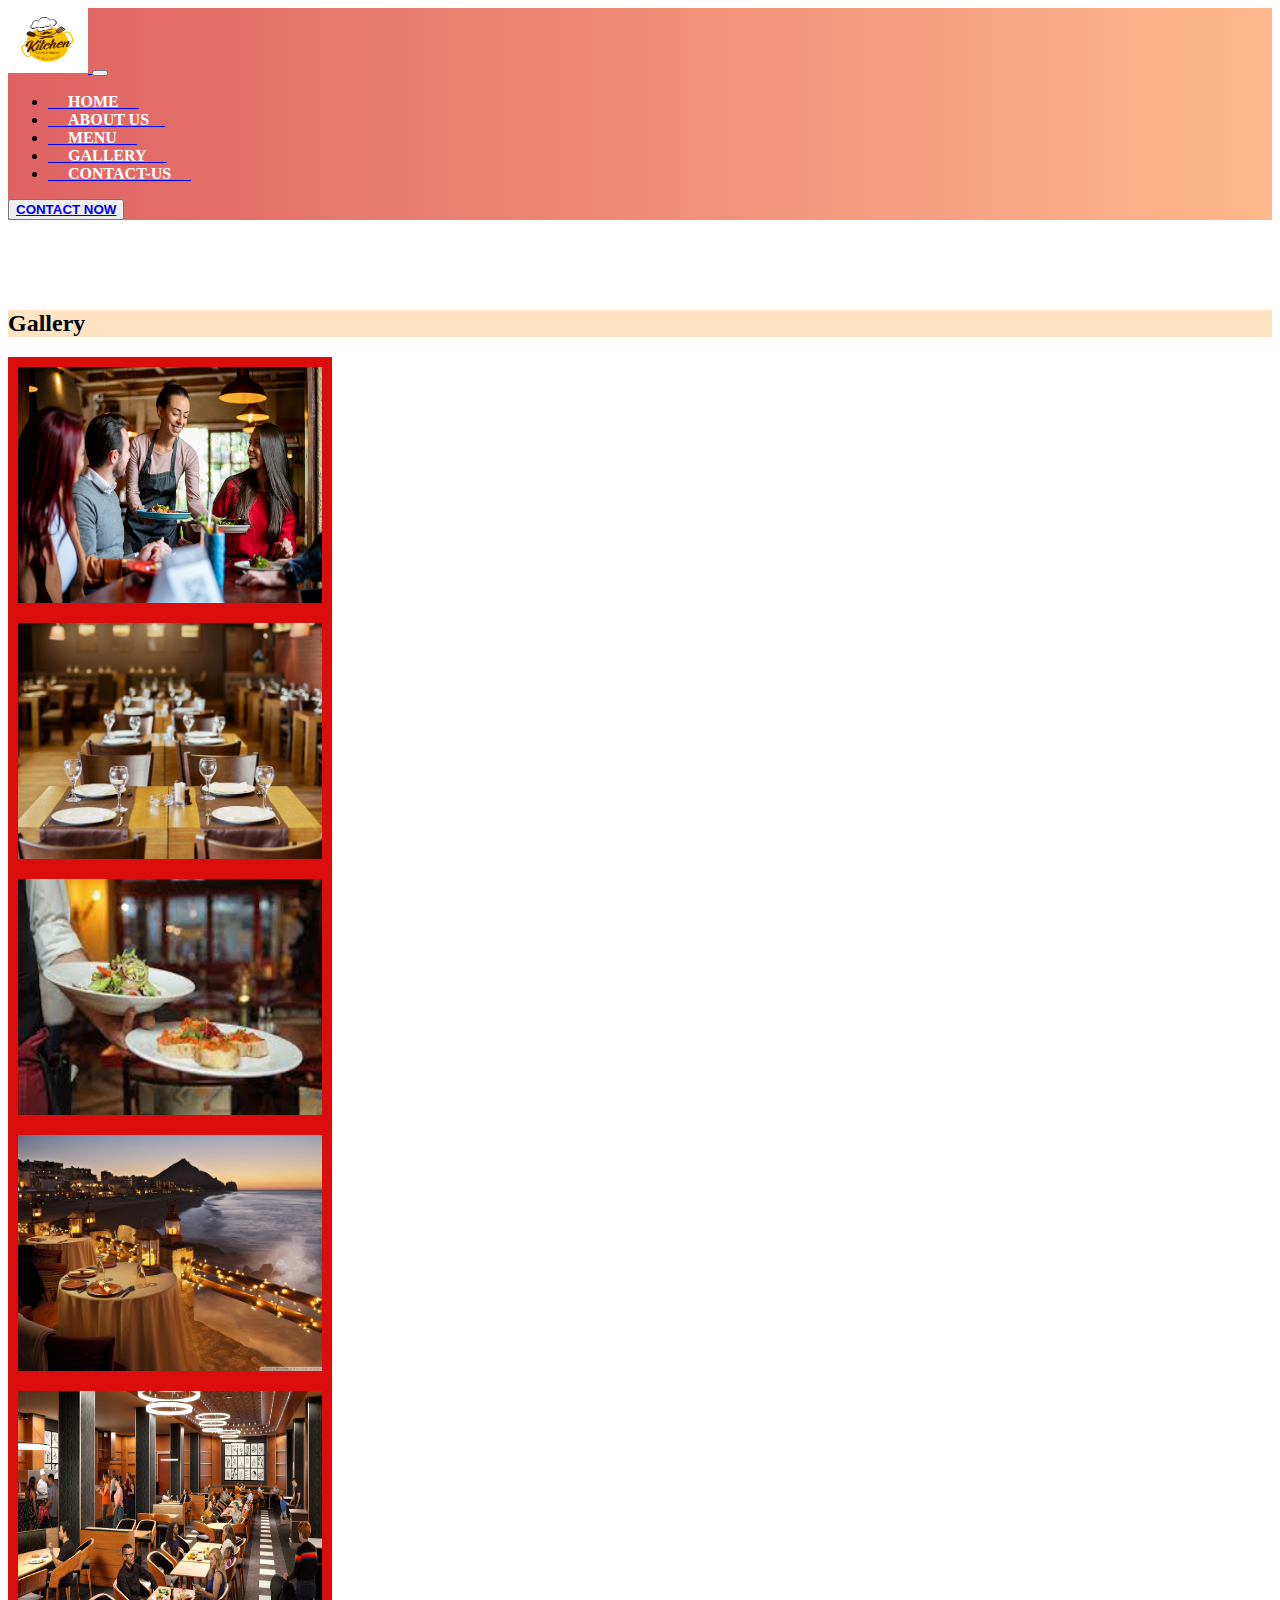
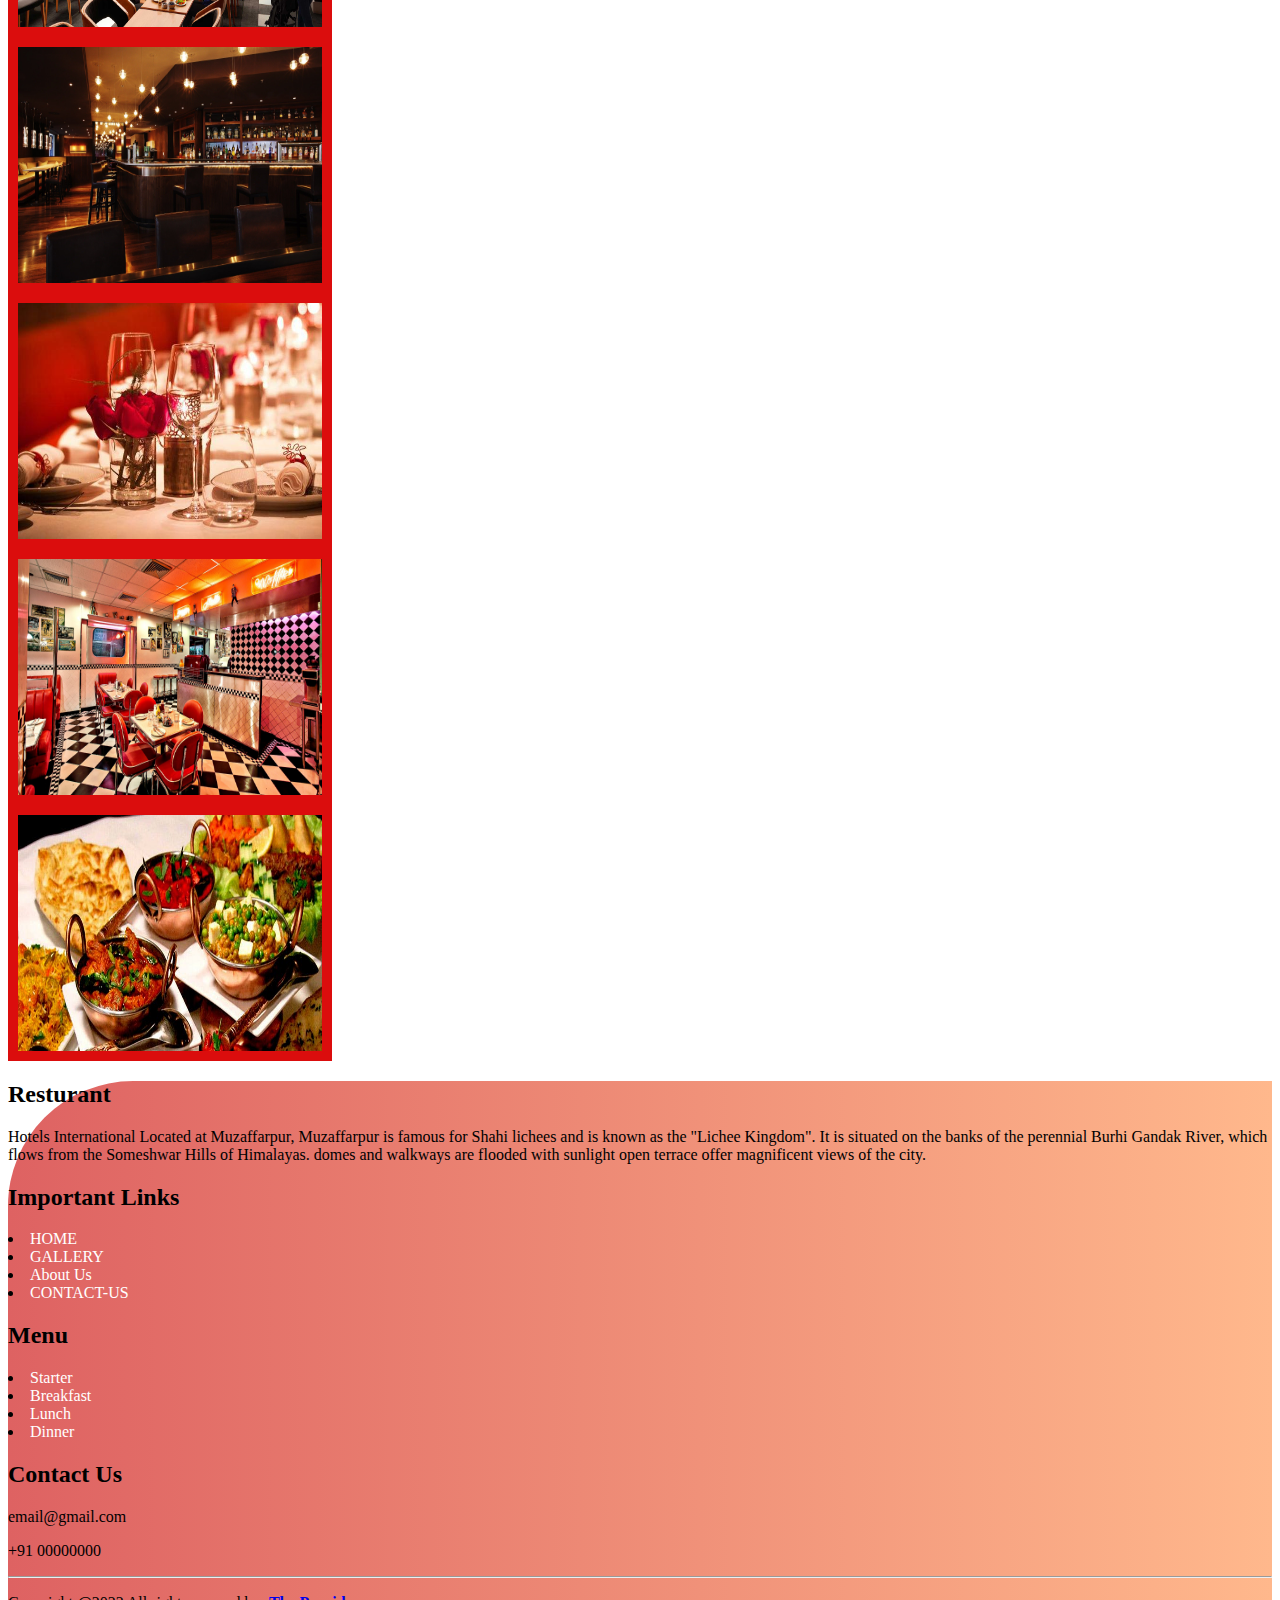
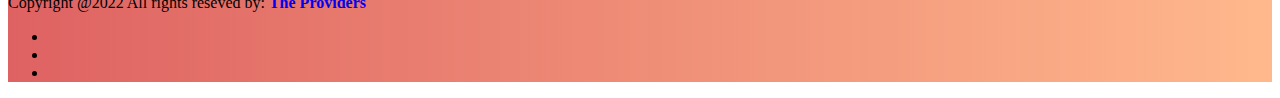
<file: gallery.html>
<html lang="en">
  <head>
    <meta charset="utf-8">
    <meta name="viewport" content="width=device-width, initial-scale=1">
    <title>Resturat website</title>
    <link rel="stylesheet" href="gallery.css" />

    <link href="https://cdn.jsdelivr.net/npm/bootstrap@5.2.2/dist/css/bootstrap.min.css" rel="stylesheet"
    integrity="sha384-Zenh87qX5JnK2Jl0vWa8Ck2rdkQ2Bzep5IDxbcnCeuOxjzrPF/et3URy9Bv1WTRi" crossorigin="anonymous">
  <!-- JavaScript Bundle with Popper -->
  <script src="https://cdn.jsdelivr.net/npm/bootstrap@5.2.2/dist/js/bootstrap.bundle.min.js"
    integrity="sha384-OERcA2EqjJCMA+/3y+gxIOqMEjwtxJY7qPCqsdltbNJuaOe923+mo//f6V8Qbsw3"
    crossorigin="anonymous"></script>

  <link rel="stylesheet" href="https://cdnjs.cloudflare.com/ajax/libs/font-awesome/6.2.1/css/all.min.css"
    integrity="sha512-MV7K8+y+gLIBoVD59lQIYicR65iaqukzvf/nwasF0nqhPay5w/9lJmVM2hMDcnK1OnMGCdVK+iQrJ7lzPJQd1w=="
    crossorigin="anonymous" referrerpolicy="no-referrer" />
  </head>
  <body>
    <!--Navigation start-->
    <nav class="navbar navbar-expand-lg bg-secondary text-white fixed-top">
        <div class="container text-white">
          <a href="index.html" class="nav-link">
          <img src="logo1.webp" alt="logo" srcset="" height="65px" width="80px">
          </a>
          <button class="navbar-toggler btn btn-light bg-dark" type="button " data-bs-toggle="collapse"
            data-bs-target="#navbarScroll" aria-controls="navbarScroll" aria-expanded="false"
            aria-label="Toggle navigation">
            <span class="navbar-toggler-icon"></span>
          </button>
          <div class="collapse navbar-collapse " id="navbarScroll">
            <ul class="navbar-nav me-auto my-2 my-lg-0 navbar-nav-scroll text-white">
              <li class="">
                <a href="index.html" class="nav-link">
                  <span class="text-white color">&nbsp;&nbsp;&nbsp;&nbsp; <b>HOME</b> &nbsp;&nbsp;&nbsp;&nbsp;
                </a>
                </span>
              </li>
              <li class="">
                <a href="about.html" class="nav-link">
                  <span class="text-white color">&nbsp;&nbsp;&nbsp;&nbsp; <b>ABOUT US</b>&nbsp;&nbsp;&nbsp;&nbsp;
                  </span>
                </a>
              <li class="">
                <a href="menu.html" class="nav-link">
                  <span class="text-white color">&nbsp;&nbsp;&nbsp;&nbsp; <b>MENU</b> &nbsp;&nbsp;&nbsp;&nbsp;
                  </span>
                </a>
              
              <li class="">
                <a href="gallery.html" class="nav-link">
                  <span class="text-white color">&nbsp;&nbsp;&nbsp;&nbsp; <b>GALLERY</b> &nbsp;&nbsp;&nbsp;&nbsp;
                  </span>
                </a>
              </li>
              <li class="">
                <a href="contact.html" class="nav-link">
                  <span class="text-white color">&nbsp;&nbsp;&nbsp;&nbsp; <b>CONTACT-US</b> &nbsp;&nbsp;&nbsp;&nbsp;
                  </span>
                </a>
              </li>
    
            </ul>
            <form class="d-flex" role="search">
              <!-- <input class="form-control me-2" type="search" placeholder="Search" aria-label="Search">-->
              <button type="button" class="btn btn-secondary btn-outline-info"> <b><a href="contact.html" class="nav-link">CONTACT
                  NOW</a></b> </button>
            </form>
          </div>
        </div>
      </nav>
      <br></br>
      </br>
      <!--Navigation end-->
      <!--Column Start--> 
      <div class="container-fluid mt-4 text-center text-danger shadow">
        <h2 style="background-color:bisque;">Gallery</h2>
        <div class="row">
          <div class="col">
            <img src="image49.jpg" class="img-circle gallery" alt="Cinque Terre" width="304" height="236"> 
          </div>
          <div class="col order-12">
            <img src="image47.jpg" class="img-circle gallery" alt="Cinque Terre" width="304" height="236"> 
          </div>
          <div class="col order-1">
            <img src="image48.jpg" class="img-circle gallery" alt="Cinque Terre" width="304" height="236"> 
          </div>
        </div>
      </div>
<!--Column Start--> 
<div class="container-fluid mt-4 text-center shadow">
  <div class="row">
    <div class="col">
      <img src="image50.jpg" class="img-circle gallery" alt="Cinque Terre" width="304" height="236"> 
    </div>
    <div class="col order-12">
      <img src="image51.jpg" class="img-circle gallery" alt="Cinque Terre" width="304" height="236"> 
    </div>
    <div class="col order-1">
      <img src="image52.jpg" class="img-circle gallery" alt="Cinque Terre" width="304" height="236"> 
    </div>
  </div>
</div>
<!--Column Start--> 
<div class="container-fluid mt-4 text-center shadow">
  <div class="row">
    <div class="col">
      <img src="image53.jpg" class="img-circle gallery" alt="Cinque Terre" width="304" height="236"> 
    </div>
    <div class="col order-12">
      <img src="image54.jpg" class="img-circle gallery" alt="Cinque Terre" width="304" height="236"> 
    </div>
    <div class="col order-1">
      <img src="image40.jpg" class="img-circle gallery" alt="Cinque Terre" width="304" height="236"> 
    </div>
  </div>
</div>
     <!--Footer Start-->
    <div class="bg-secondary text-white pt-5 pb-4 mt-4 footer">
      <div class="container text-center text-md-left">
        <div class="row text-center text-md-left">
      <div class="col-md-3 col-lg-3 col-xl-3 mx-auto mt-4">
        <h2 class="text-uppercase mb-4 font-weight-bold text-warning">Resturant</h2>
          <p>Hotels International Located at Muzaffarpur, Muzaffarpur is famous for Shahi lichees and is known as the "Lichee Kingdom". It is situated on the banks of the perennial Burhi Gandak River, which flows from the Someshwar Hills of Himalayas. domes and walkways are flooded with sunlight open terrace offer magnificent views of the city.</p>
          </div>
          <div class="col-md-2 col-lg-2 col-xl-2 mx-auto mt-4">
            <h2 class="text-uppercase mb-4 font-weight-bold text-warning">Important Links</h2> 
            <li><a href="index.html" class="text-white color" style="text-decoration:none;">HOME</a></li>
      <li><a href="gallery.html" class="text-white color" style="text-decoration:none;">GALLERY</a></li>
      <li><a href="about.html" class="text-white color" style="text-decoration:none;">About Us</a></li>
      <li><a href="contact.html" class="text-white color" style="text-decoration:none;">CONTACT-US</a></li>
      
          </div>
          <div class="col-md-2 col-lg-2 col-xl-2 mx-auto mt-4">
            <h2 class="text-uppercase mb-4 font-weight-bold text-warning">Menu</h2> 
            <li><a href="Starter" class="text-white color" style="text-decoration:none;">Starter</a></li>
      <li><a href="Breakfast" class="text-white color" style="text-decoration:none;">Breakfast</a></li>
      <li><a href="Lunch" class="text-white color" style="text-decoration:none;">Lunch</a></li>
      <li><a href="Dinner" class="text-white color" style="text-decoration:none;">Dinner</a></li>
      </div>
          <div class="col-md-2 col-lg-2 col-xl-2 mx-auto mt-4">
        <h2 class="text-uppercase mb-4 font-weight-bold text-warning">Contact Us</h2>
        <p>
        <i class="fas fa-envelope mr-3"></i> email@gmail.com</p>
        <p>
          <i class="fas fa-phone mr-3"></i>+91 00000000</p> 
        </div>
        </div>
          <hr class="mb-4">
          <div class="row align-items-center">
            <div class="col-md-7 col-lg-8">
              <p>Copyright @2022 All rights reseved by:
                <a href="#" style="text-decoration:none;">
                  <strong class="text-warning">The Providers</strong>
                </a></p>
              
              </div>
            <div class="col-md-5 col-lg-4">
              <div class="text-center text-md-right">
                <ul class="list-unstyled list-inline">
                  <li class="list-inline-item">
                    <a href="#" class="btn-floating btn-sm text-white" style="font-size: 23px;"><i class="fab fa-facebook">
                      </i></a>
                  </li>
                  <li class="list-inline-item">
                    <a href="#" class="btn-floating btn-sm text-white" style="font-size: 23px;"><i class="fab fa-twitter">
                 </i></a>
                 </li>
                 <li class="list-inline-item">
                  <a href="#" class="btn-floating btn-sm text-white" style="font-size: 23px;"><i class="fab fa-linkedin"></i></a>
                  </li>
                </ul>
              </div>
              </div> 
            </div>
          </div>
        </div>
        </body>
        </html>
</file>
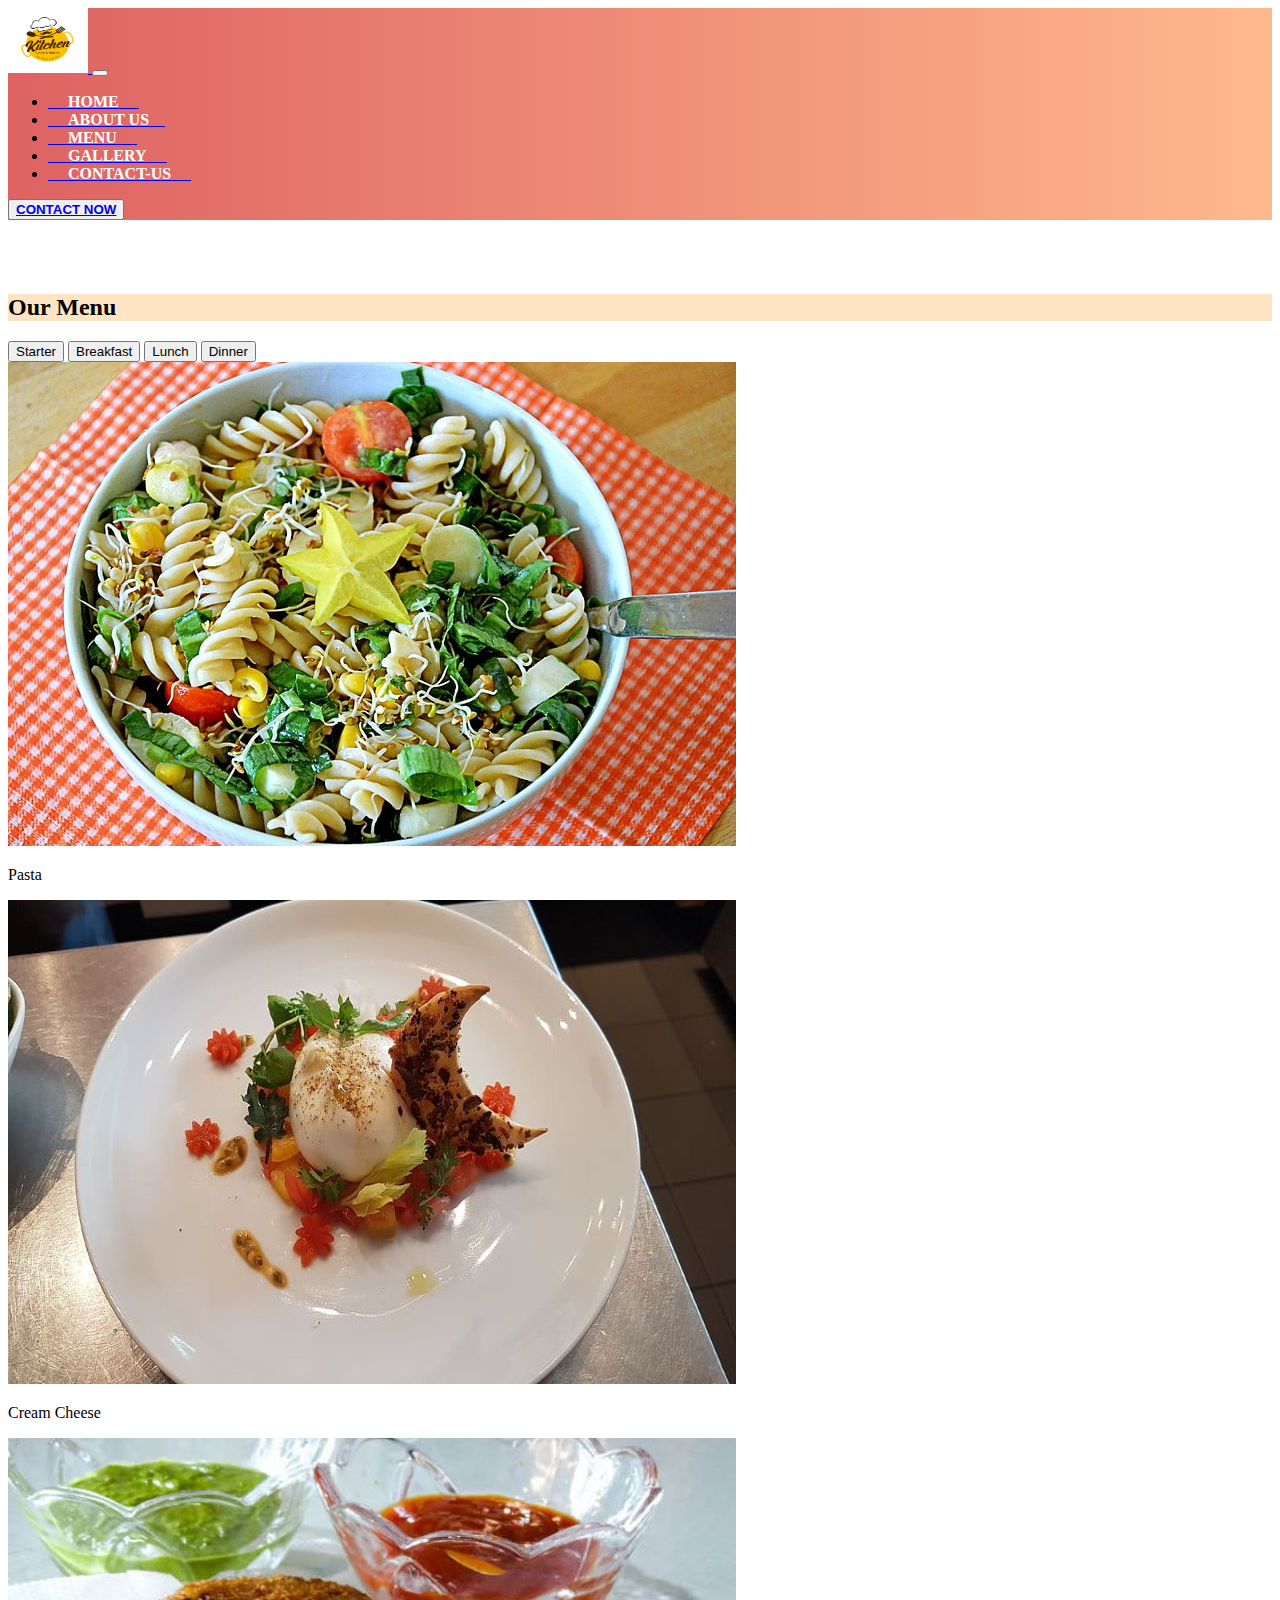
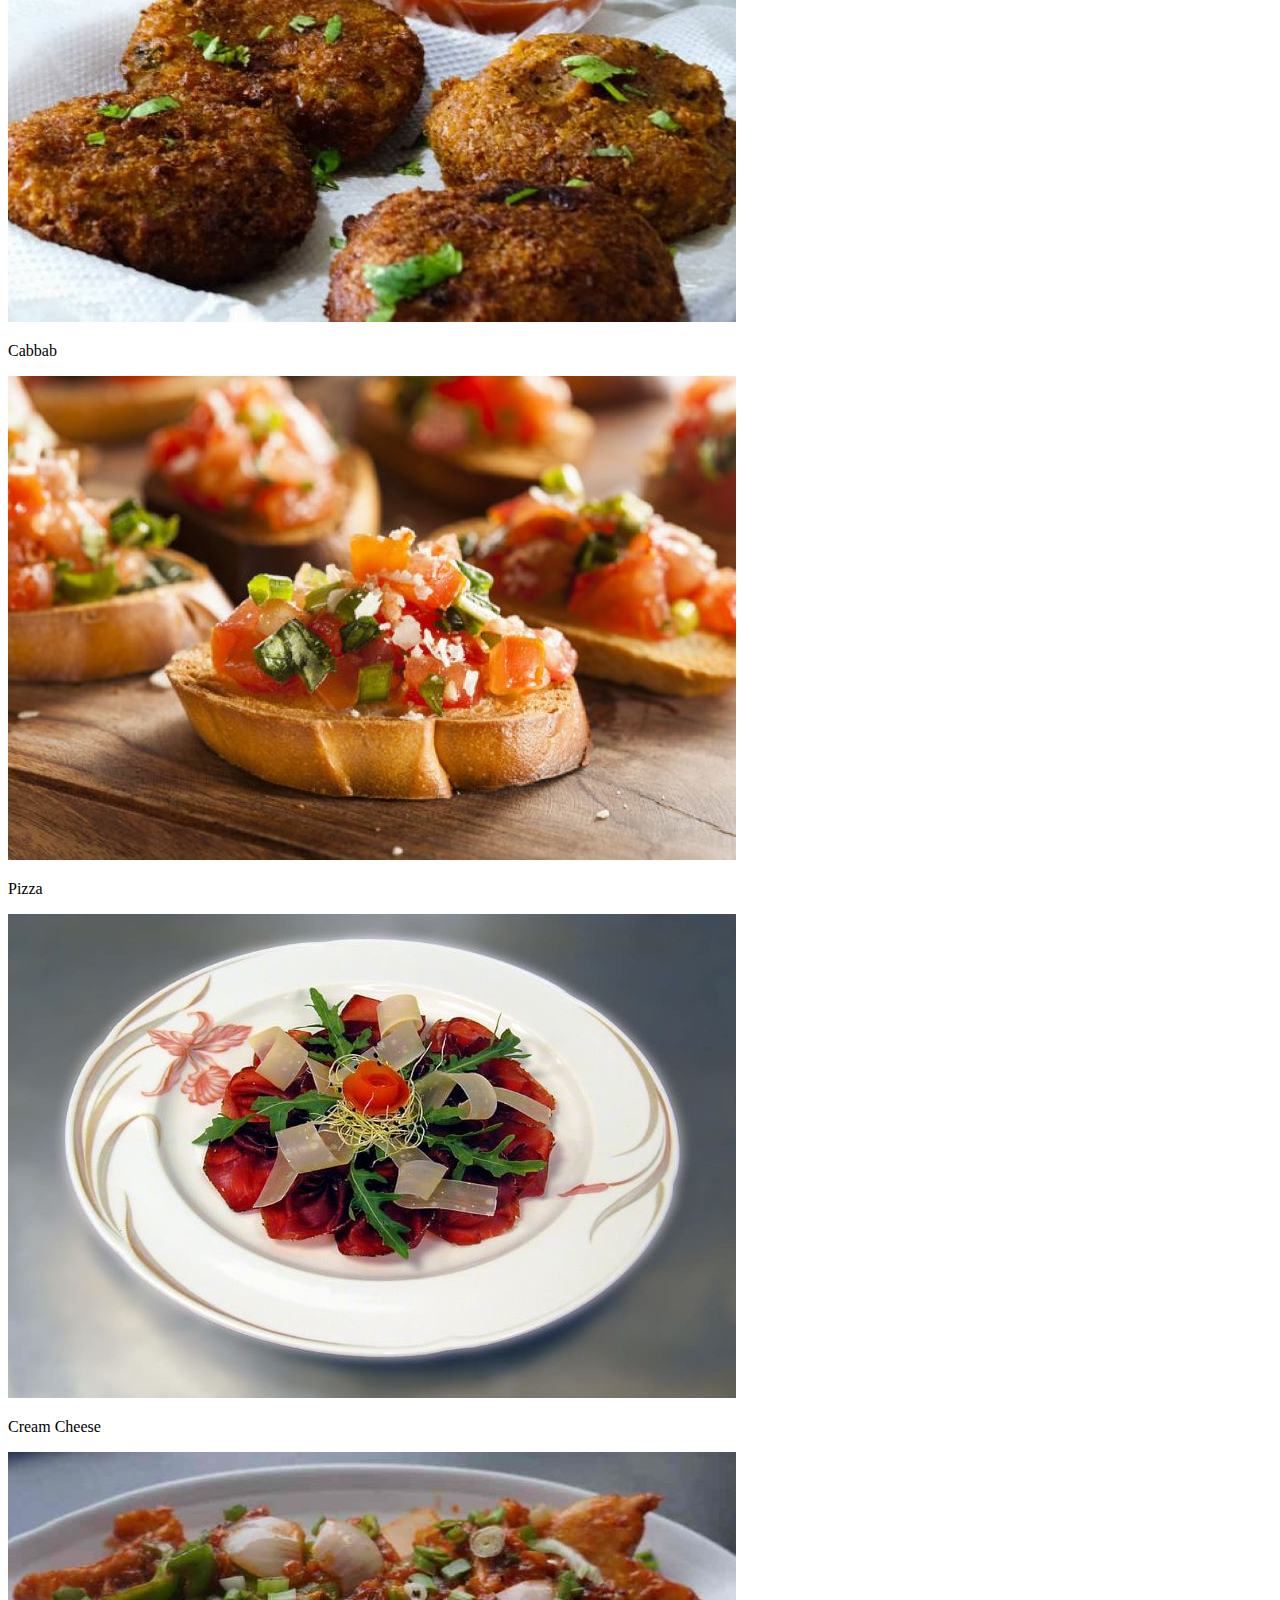
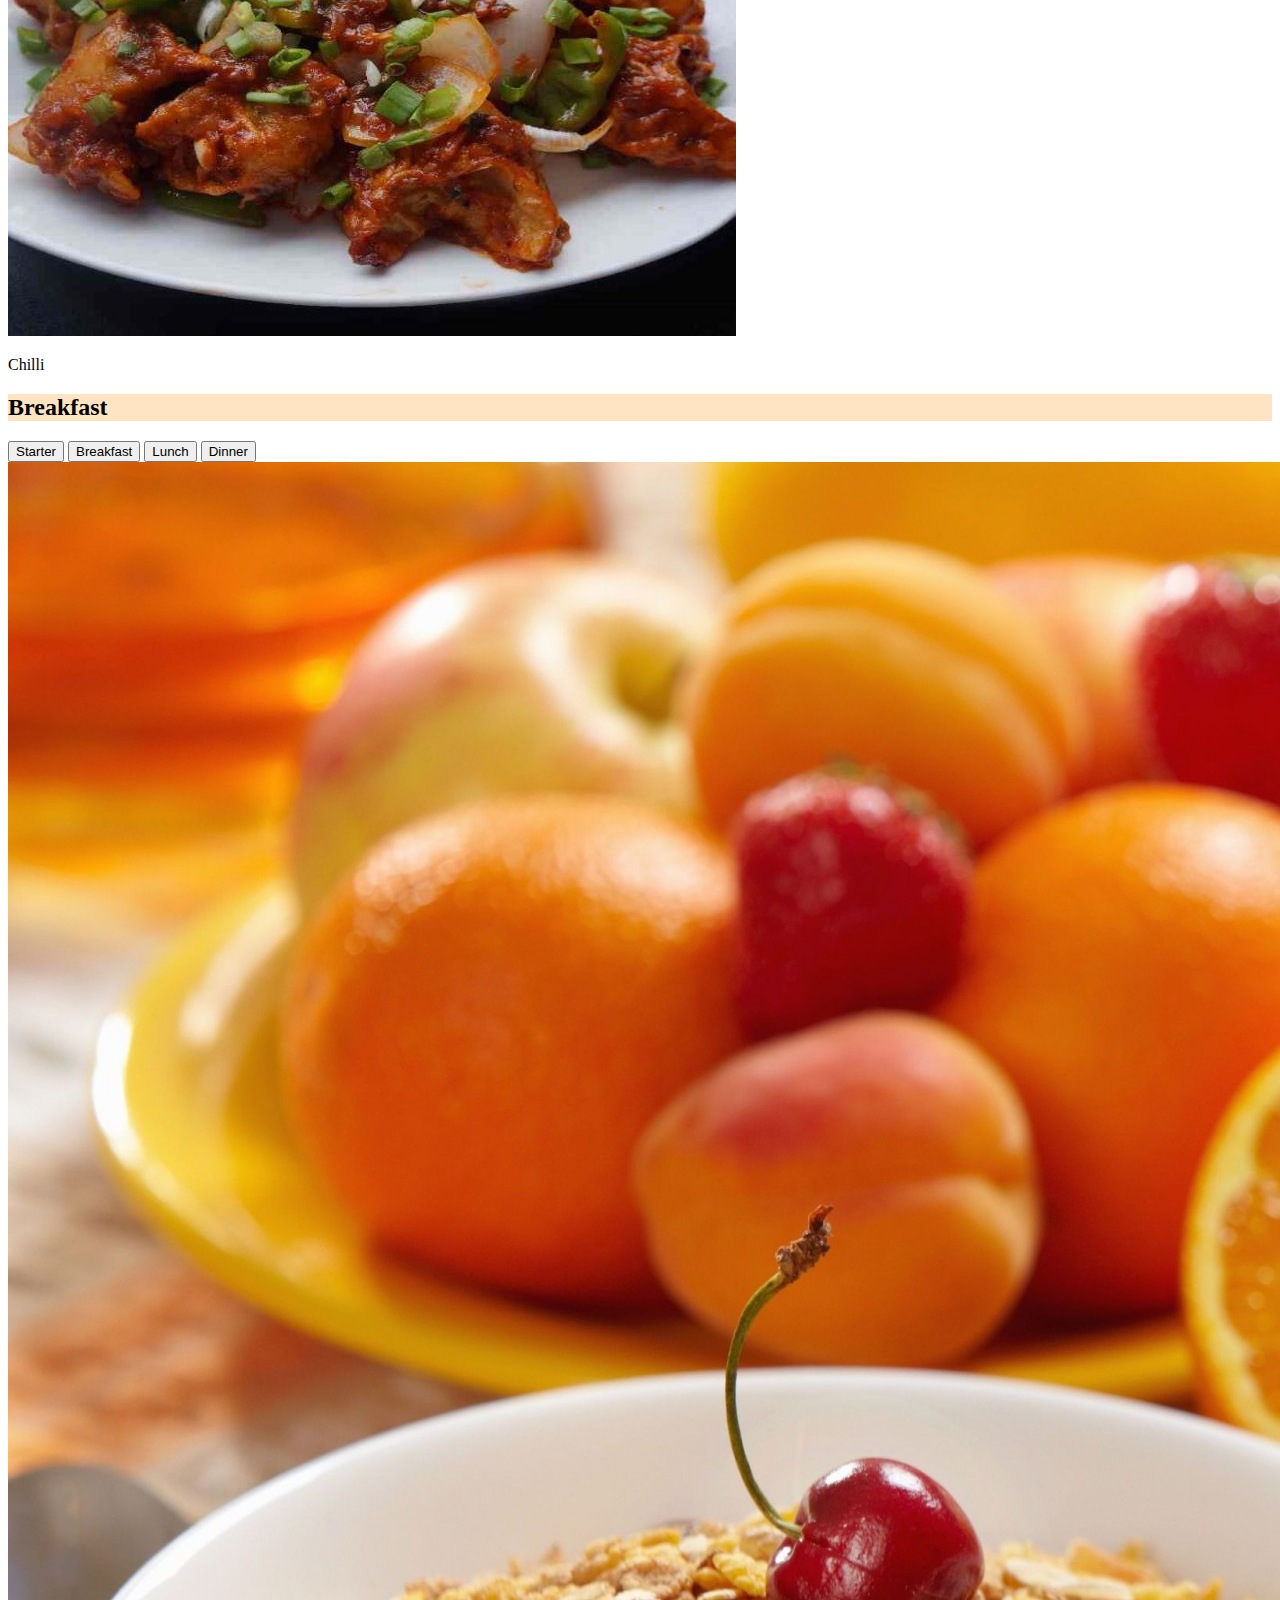
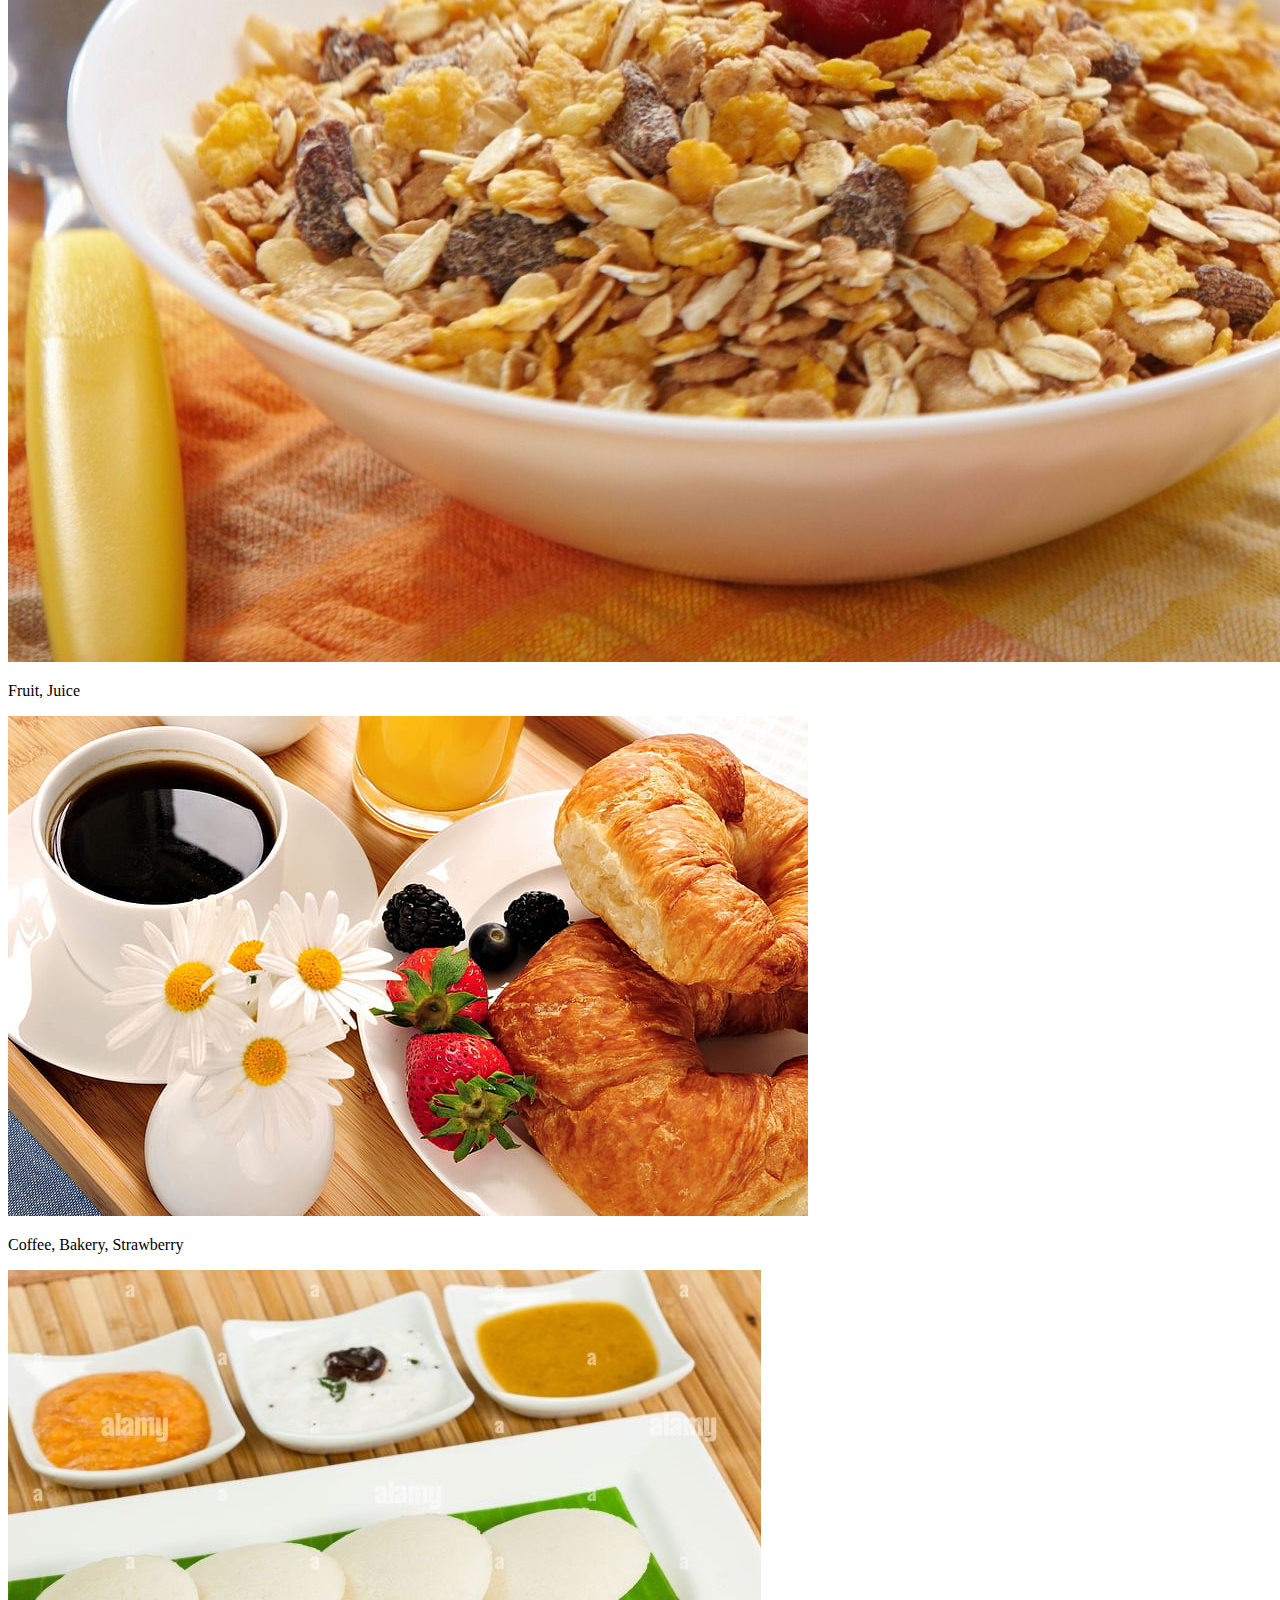
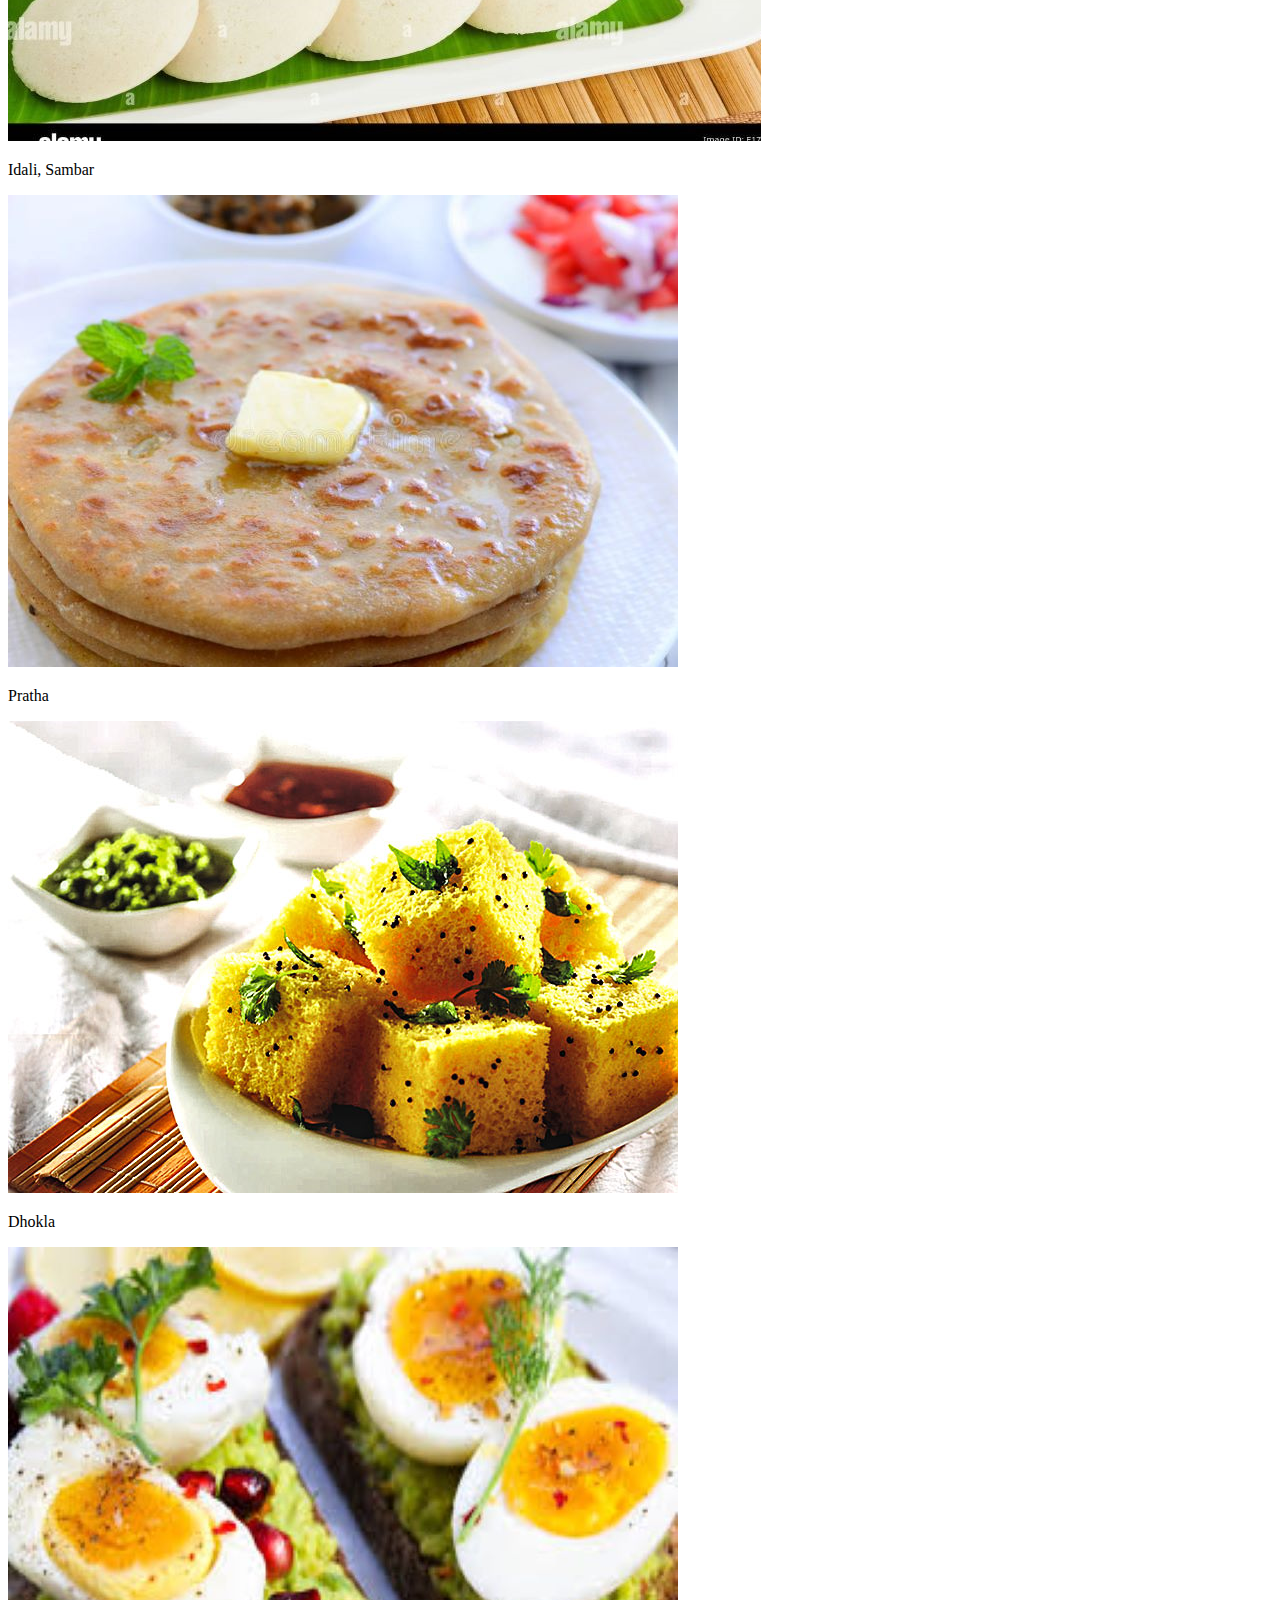
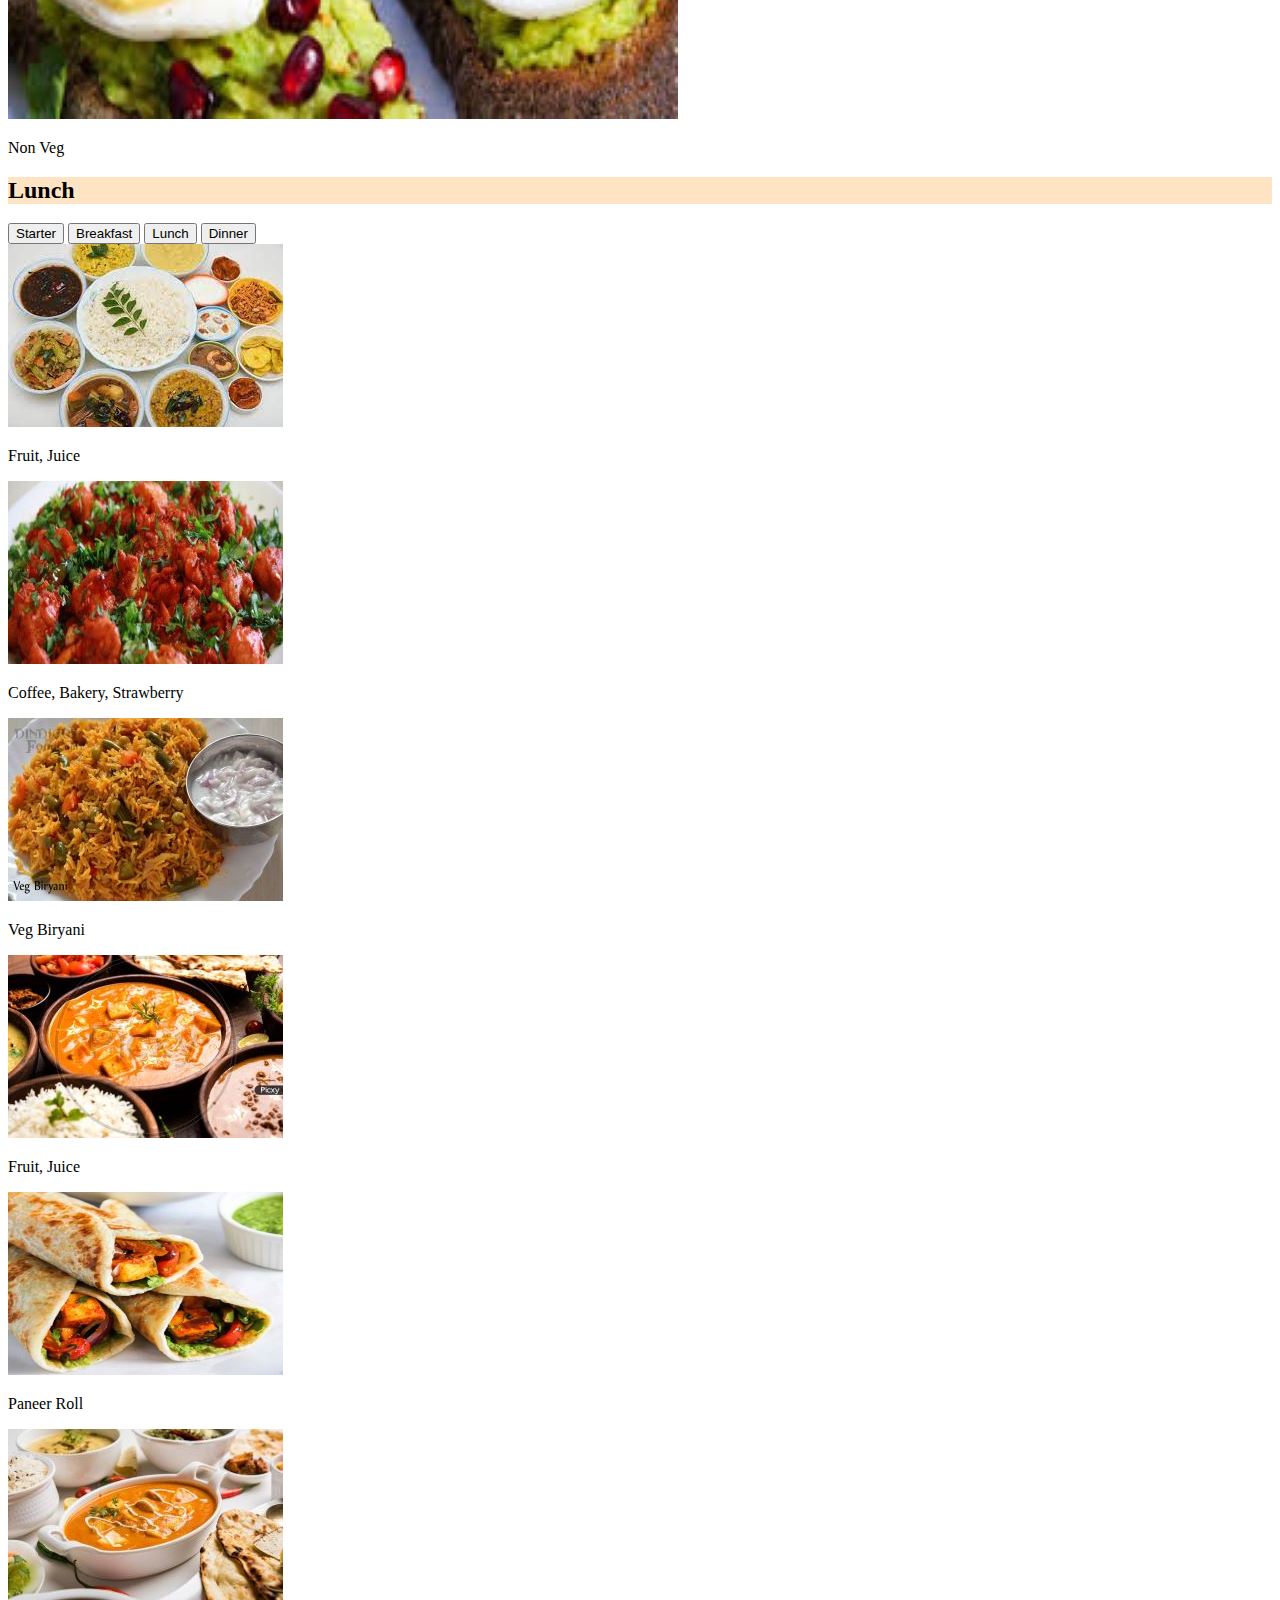
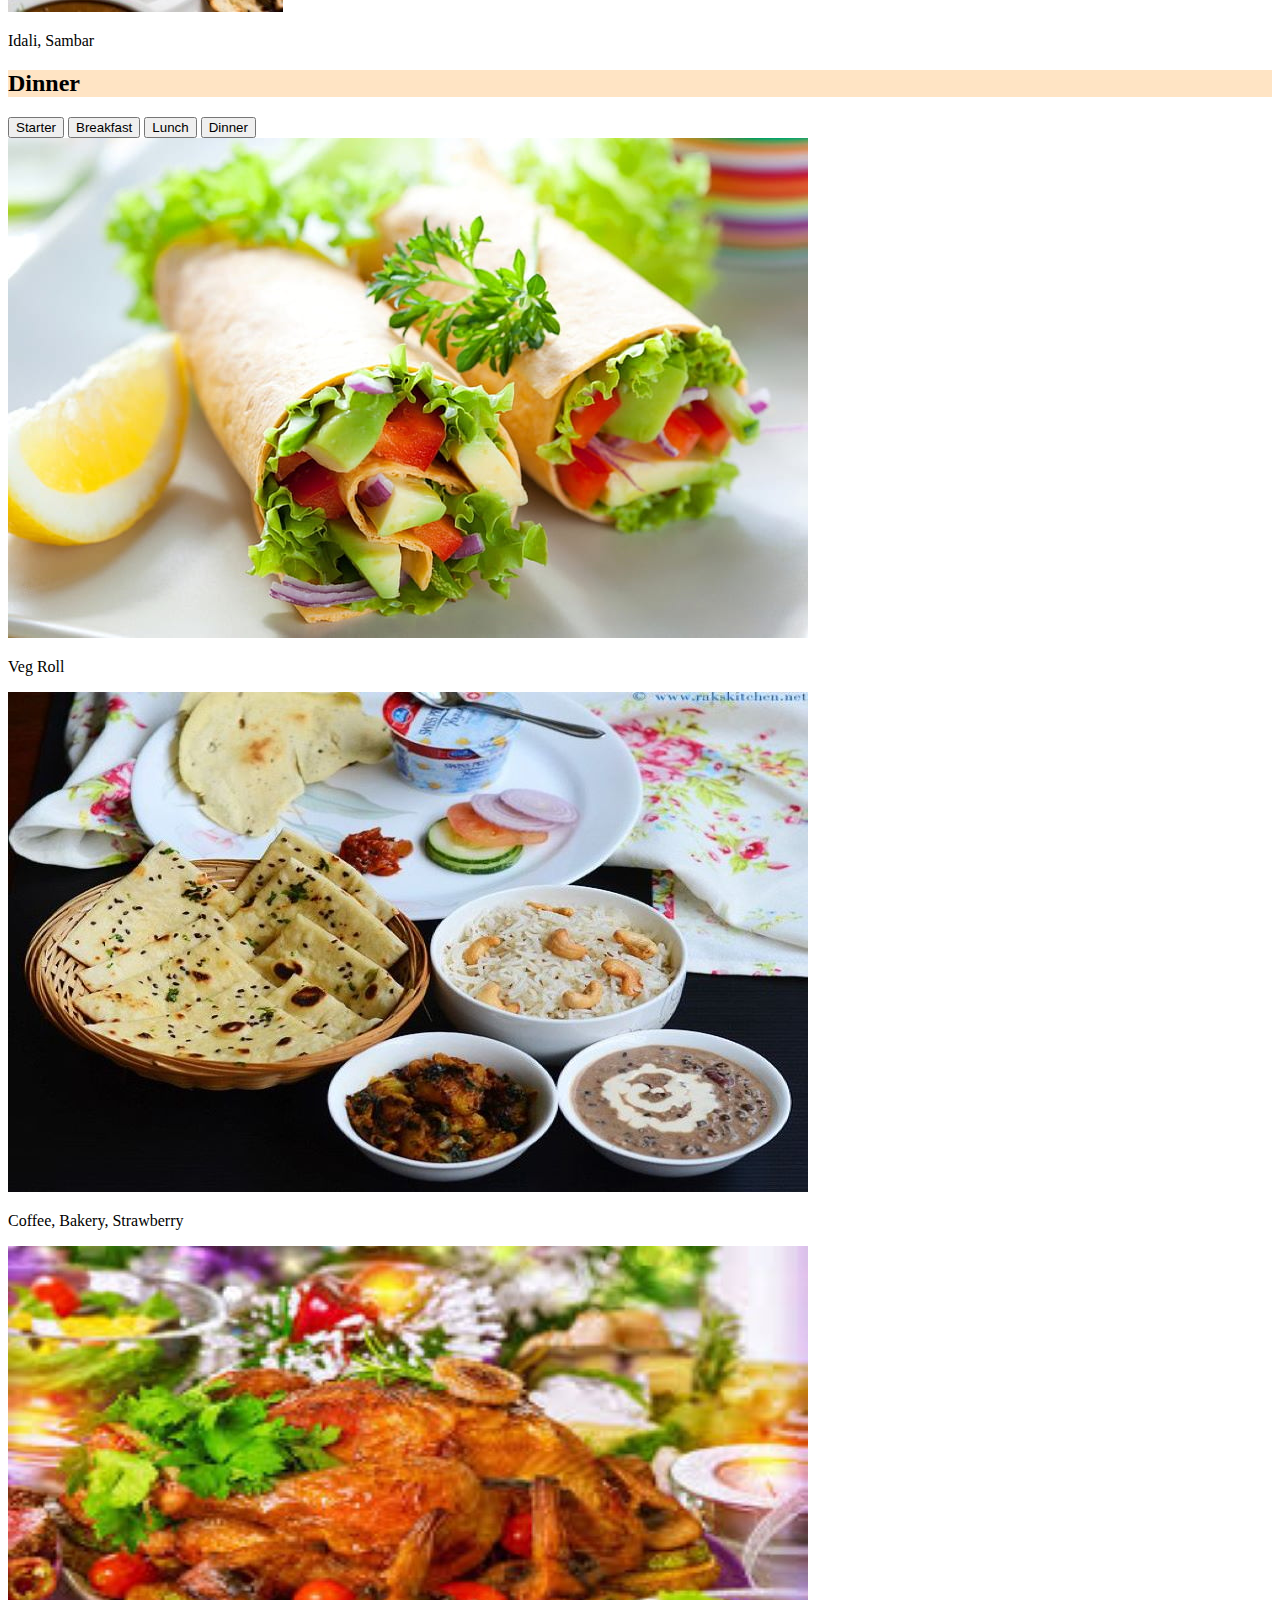
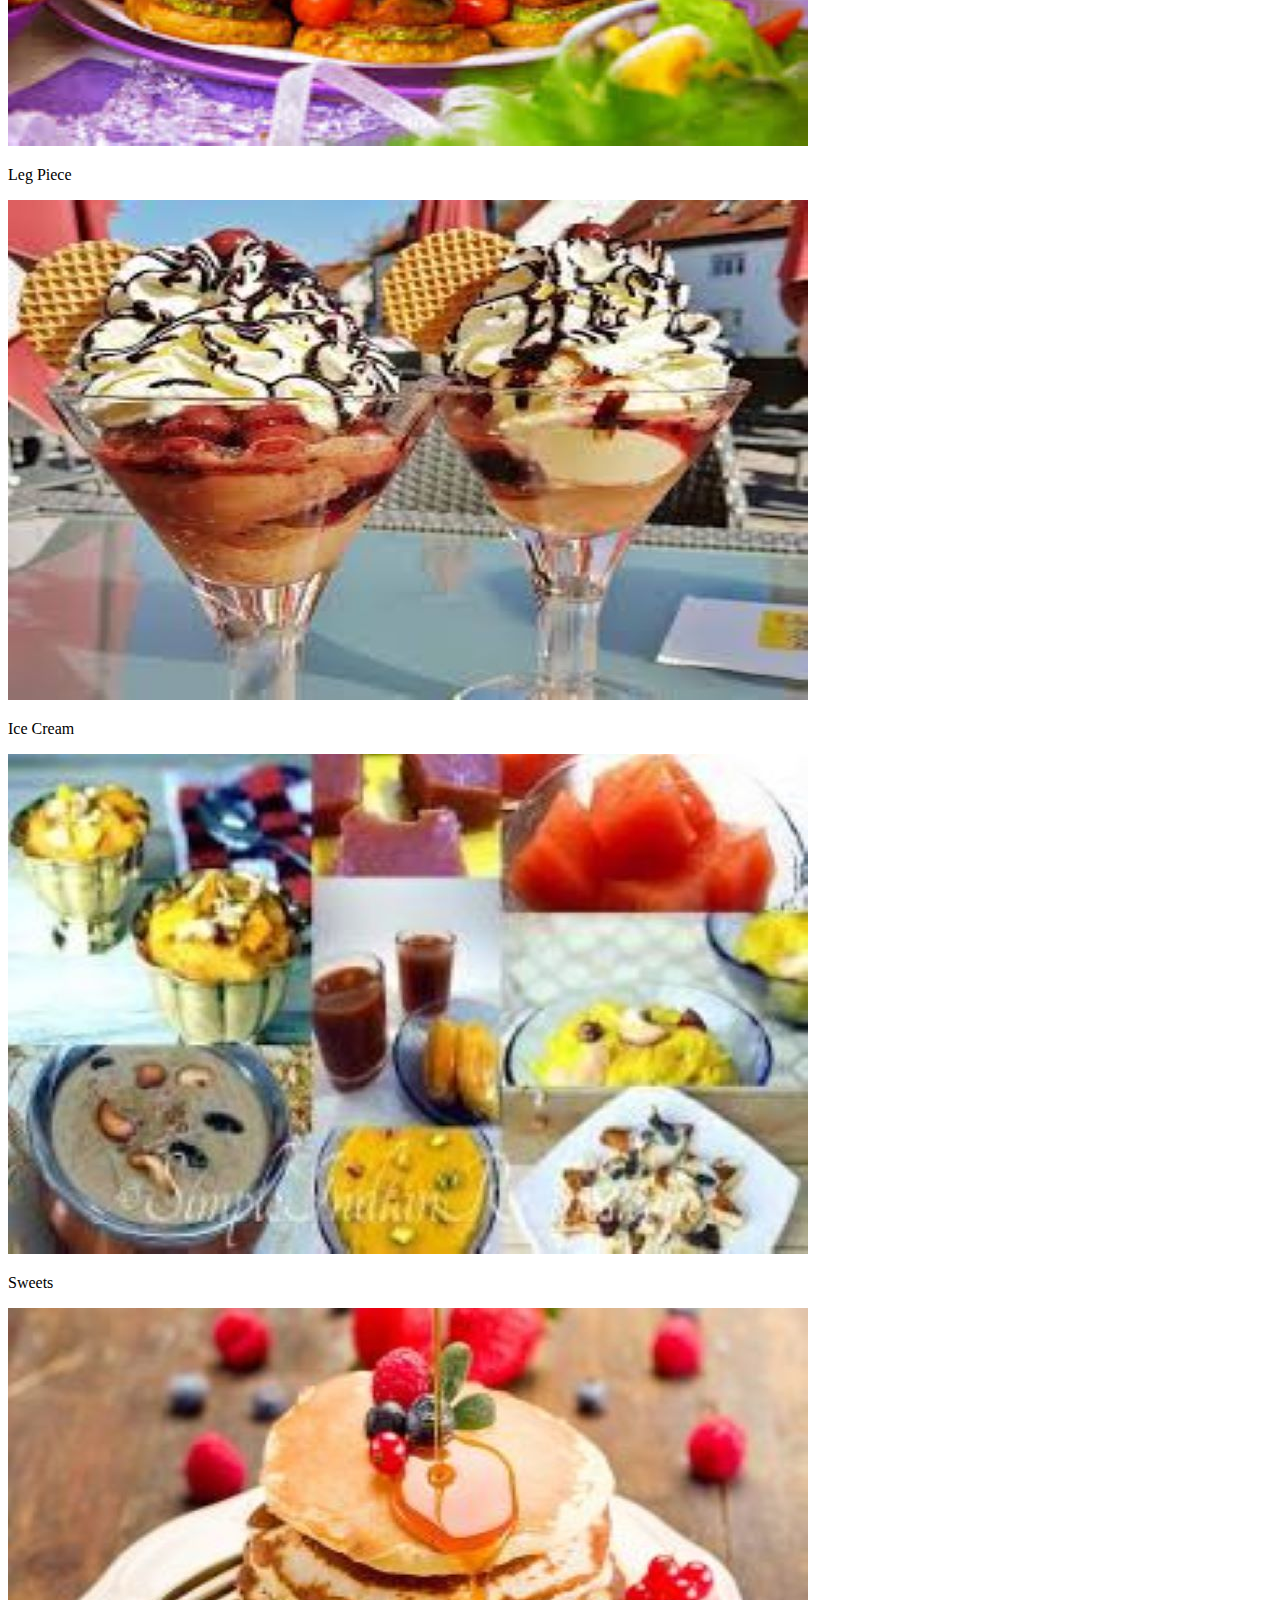
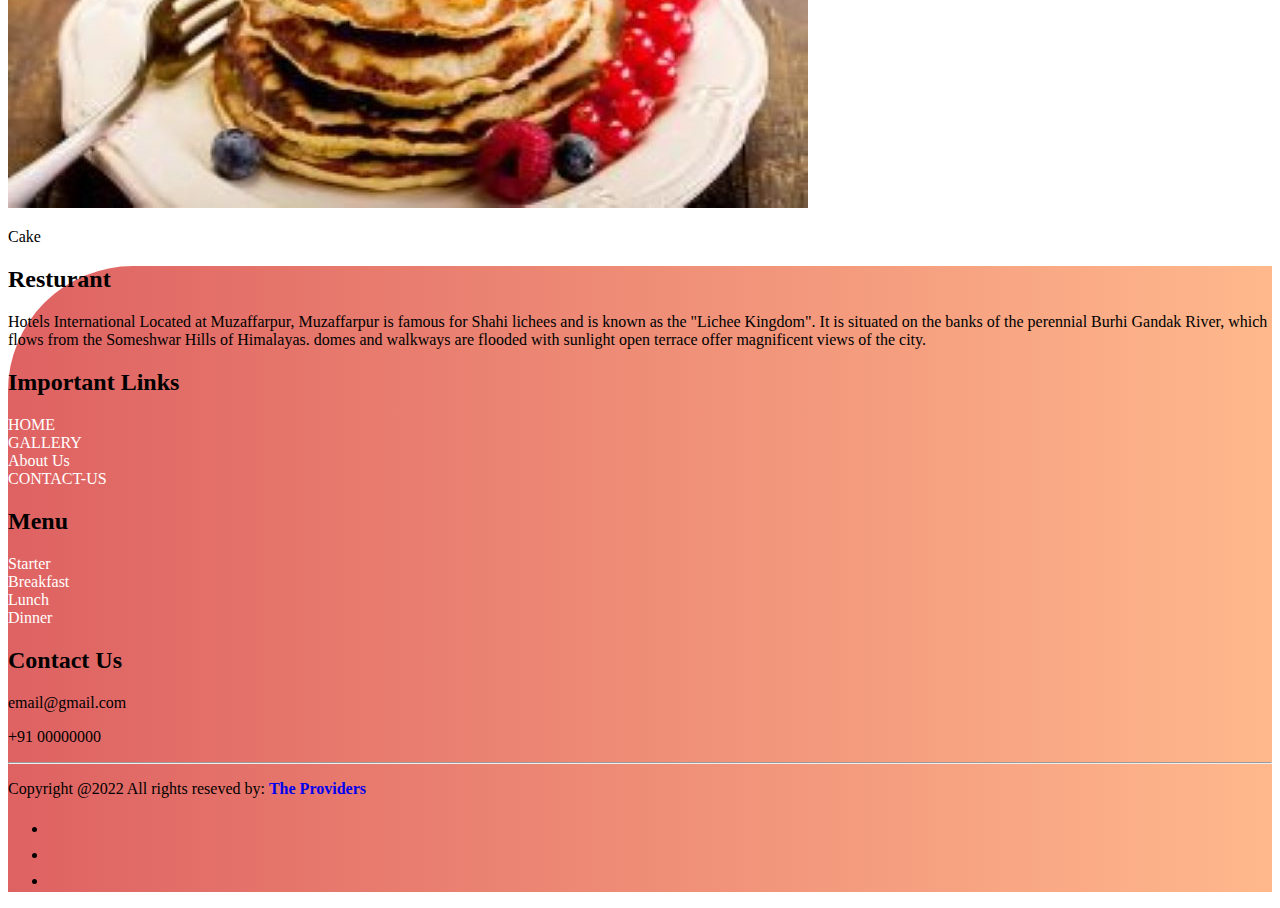
<file: menu.html>
<!doctype html>
<html lang="en">
  <head>
    <meta charset="utf-8">
    <meta name="viewport" content="width=device-width, initial-scale=1">
    <title>Resturat website</title>
    <link rel="stylesheet" href="menu.css" />

    <link href="https://cdn.jsdelivr.net/npm/bootstrap@5.2.2/dist/css/bootstrap.min.css" rel="stylesheet"
    integrity="sha384-Zenh87qX5JnK2Jl0vWa8Ck2rdkQ2Bzep5IDxbcnCeuOxjzrPF/et3URy9Bv1WTRi" crossorigin="anonymous">
  <!-- JavaScript Bundle with Popper -->
  <script src="https://cdn.jsdelivr.net/npm/bootstrap@5.2.2/dist/js/bootstrap.bundle.min.js"
    integrity="sha384-OERcA2EqjJCMA+/3y+gxIOqMEjwtxJY7qPCqsdltbNJuaOe923+mo//f6V8Qbsw3"
    crossorigin="anonymous"></script>

  <link rel="stylesheet" href="https://cdnjs.cloudflare.com/ajax/libs/font-awesome/6.2.1/css/all.min.css"
    integrity="sha512-MV7K8+y+gLIBoVD59lQIYicR65iaqukzvf/nwasF0nqhPay5w/9lJmVM2hMDcnK1OnMGCdVK+iQrJ7lzPJQd1w=="
    crossorigin="anonymous" referrerpolicy="no-referrer" />
  </head>
  <body>
    <!--Navigation start-->
    <nav class="navbar navbar-expand-lg bg-secondary text-white fixed-top">
        <div class="container text-white">
            <a href="index.html" class="nav-link">
          <img src="logo1.webp" alt="logo" srcset="" height="65px" width="80px">
          </a>
          <button class="navbar-toggler btn btn-light bg-dark" type="button " data-bs-toggle="collapse"
            data-bs-target="#navbarScroll" aria-controls="navbarScroll" aria-expanded="false"
            aria-label="Toggle navigation">
            <span class="navbar-toggler-icon"></span>
          </button>
          <div class="collapse navbar-collapse " id="navbarScroll">
            <ul class="navbar-nav me-auto my-2 my-lg-0 navbar-nav-scroll text-white">
              <li class="">
                <a href="index.html" class="nav-link">
                  <span class="text-white color">&nbsp;&nbsp;&nbsp;&nbsp; <b>HOME</b> &nbsp;&nbsp;&nbsp;&nbsp;
                </a>
                </span>
              </li>
              <li class="">
                <a href="about.html" class="nav-link">
                  <span class="text-white color">&nbsp;&nbsp;&nbsp;&nbsp; <b>ABOUT US</b>&nbsp;&nbsp;&nbsp;&nbsp;
                  </span>
                </a>
              <li class="">
                <a href="menu.html" class="nav-link">
                  <span class="text-white color">&nbsp;&nbsp;&nbsp;&nbsp; <b>MENU</b> &nbsp;&nbsp;&nbsp;&nbsp;
                  </span>
                </a>
              
              <li class="">
                <a href="gallery.html" class="nav-link">
                  <span class="text-white color">&nbsp;&nbsp;&nbsp;&nbsp; <b>GALLERY</b> &nbsp;&nbsp;&nbsp;&nbsp;
                  </span>
                </a>
              </li>
              <li class="">
                <a href="contact.html" class="nav-link">
                  <span class="text-white color">&nbsp;&nbsp;&nbsp;&nbsp; <b>CONTACT-US</b> &nbsp;&nbsp;&nbsp;&nbsp;
                  </span>
                </a>
              </li>
    
            </ul>
            <form class="d-flex" role="search">
              <!-- <input class="form-control me-2" type="search" placeholder="Search" aria-label="Search">-->
              <button type="button" class="btn btn-secondary btn-outline-info"><b><a href="contact.html" class="nav-link">CONTACT
                  NOW</a></b> </button>
            </form>
          </div>
        </div>
      </nav>
      <br></br>
      </br>
      <!--Navigation end--> 
      <!--Menu start-->
<div class="container-fluid text-center mt-4 text-danger shadow">
    <h2 style="background-color:bisque;">Our Menu</h2>
    <a href="#Section1"><button type="button" class="btn btn-link">Starter</button></a>
    <a href="#Section2"><button type="button" class="btn btn-link">Breakfast</button></a>
    <a href="#Section3"><button type="button" class="btn btn-link">Lunch</button></a>
    <a href="#Section4"><button type="button" class="btn btn-link">Dinner</button></a>
</div>
<!--Start First column-->
  
  <div class="container text-center mt-4">
      <div class="row">
        <div class="col">
          <div class="card" style="width: 18rem;">
            <a href="Starter" class="nav-link"><img src="image20.jpg" class="card-img-top" alt="..."></a>
              <div class="card-body">
                <p class="card-text">Pasta</p>
              </div>
            </div>
          
        </div>
        <div class="col">
          <div class="card" style="width: 18rem;">
            <a href="Starter" class="nav-link"><img src="image21.jpg" class="card-img-top" alt=""></a>
              <div class="card-body">
                <p class="card-text">Cream Cheese</p>
              </div>
            </div>
        </div>
        <div class="col">
          <div class="card" style="width: 18rem;">
            <a href="Starter" class="nav-link"><img src="image22.jpg" class="card-img-top" alt="..."></a>
              <div class="card-body">
                <p class="card-text">Cabbab</p>
              </div>
            </div>
        </div>
      </div>
    </div>
    
    <!--Start Second column-->
  
  <div class="container text-center mt-4">
    <div class="row">
      <div class="col">
        <div class="card" style="width: 18rem;">
          <a href="Starter" class="nav-link"><img src="image23.jpg" class="card-img-top" alt="..."></a>
            <div class="card-body">
              <p class="card-text">Pizza</p>
            </div>
          </div>
        
      </div>
      <div class="col">
        <div class="card" style="width: 18rem;">
          <a href="Starter" class="nav-link"><img src="image24.jpg" class="card-img-top" alt=""></a>
            <div class="card-body">
              <p class="card-text">Cream Cheese</p>
            </div>
          </div>
      </div>
      <div class="col">
        <div class="card" style="width: 18rem;">
          <a href="Starter" class="nav-link"><img src="image25.jpg" class="card-img-top" alt="..."></a>
            <div class="card-body">
              <p class="card-text">Chilli</p>
            </div>
          </div>
      </div>
    </div>
  </div>
  
  <!--End column-->
  <div class="container-fluid text-center mt-4 text-danger shadow">
    <h2 style="background-color:bisque;">Breakfast</h2>
    <a href="#Section1"><button type="button" class="btn btn-link">Starter</button></a>
    <a href="#Section2"><button type="button" class="btn btn-link">Breakfast</button></a>
    <a href="#Section3"><button type="button" class="btn btn-link">Lunch</button></a>
    <a href="#Section4"><button type="button" class="btn btn-link">Dinner</button></a>
</div>
<!--Start third column-->
  
  <div class="container text-center mt-4">
      <div class="row">
        <div class="col">
          <div class="card" style="width: 18rem;">
            <a href="Breakfast" class="nav-link"><img src="image26.jpg" class="card-img-top" alt="..."></a>
              <div class="card-body">
                <p class="card-text">Fruit, Juice</p>
              </div>
            </div>
          
        </div>
        <div class="col">
          <div class="card" style="width: 18rem;">
              <img src="image27.jpg" class="card-img-top" alt="">
              <div class="card-body">
                <p class="card-text">Coffee, Bakery, Strawberry</p>
              </div>
            </div>
        </div>
        <div class="col">
          <div class="card" style="width: 18rem;">
              <img src="image28.jpg" class="card-img-top" alt="...">
              <div class="card-body">
                <p class="card-text">Idali, Sambar</p>
              </div>
            </div>
        </div>
      </div>
    </div>
    
    <!--Start fourth column-->
  
  <div class="container text-center mt-4">
    <div class="row">
      <div class="col">
        <div class="card" style="width: 18rem;">
            <img src="image30.jpg" class="card-img-top" alt="...">
            <div class="card-body">
              <p class="card-text">Pratha</p>
            </div>
          </div>
        
      </div>
      <div class="col">
        <div class="card" style="width: 18rem;">
            <img src="image29.jpg" class="card-img-top" alt="">
            <div class="card-body">
              <p class="card-text">Dhokla</p>
            </div>
          </div>
      </div>
      <div class="col">
        <div class="card" style="width: 18rem;">
            <img src="image31.jpg" class="card-img-top" alt="...">
            <div class="card-body">
              <p class="card-text">Non Veg</p>
            </div>
          </div>
      </div>
    </div>
  </div>
  
  <!--End column-->
  <div class="container-fluid text-center mt-4 text-danger shadow">
    <h2 style="background-color:bisque;">Lunch</h2>
    <a href="#Section1"><button type="button" class="btn btn-link">Starter</button></a>
    <a href="#Section2"><button type="button" class="btn btn-link">Breakfast</button></a>
    <a href="#Section3"><button type="button" class="btn btn-link">Lunch</button></a>
    <a href="#Section4"><button type="button" class="btn btn-link">Dinner</button></a>
</div>
<!--Start Fifth column-->
  
  <div class="container text-center mt-4">
      <div class="row">
        <div class="col">
          <div class="card" style="width: 18rem;">
              <img src="image32.jpg" class="card-img-top" alt="...">
              <div class="card-body">
                <p class="card-text">Fruit, Juice</p>
              </div>
            </div>
          
        </div>
        <div class="col">
          <div class="card" style="width: 18rem;">
              <img src="image33.jpg" class="card-img-top" alt="">
              <div class="card-body">
                <p class="card-text">Coffee, Bakery, Strawberry</p>
              </div>
            </div>
        </div>
        <div class="col">
          <div class="card" style="width: 18rem;">
              <img src="image34.jpg" class="card-img-top" alt="...">
              <div class="card-body">
                <p class="card-text">Veg Biryani</p>
              </div>
            </div>
        </div>
      </div>
    </div>
    
    <!--Start Sixth column-->
  
  <div class="container text-center mt-4">
    <div class="row">
      <div class="col">
        <div class="card" style="width: 18rem;">
            <img src="image35.jpg" class="card-img-top" alt="...">
            <div class="card-body">
              <p class="card-text">Fruit, Juice</p>
            </div>
          </div>
        
      </div>
      <div class="col">
        <div class="card" style="width: 18rem;">
            <img src="image36.jpg" class="card-img-top" alt="">
            <div class="card-body">
              <p class="card-text">Paneer Roll</p>
            </div>
          </div>
      </div>
      <div class="col">
        <div class="card" style="width: 18rem;">
            <img src="image37.jpg" class="card-img-top" alt="...">
            <div class="card-body">
              <p class="card-text">Idali, Sambar</p>
            </div>
          </div>
      </div>
    </div>
  </div>
  
   <!--End column-->
   <div class="container-fluid text-center mt-4 text-danger shadow">
    <h2 style="background-color:bisque;">Dinner</h2>
    <a href="#Section1"><button type="button" class="btn btn-link">Starter</button></a>
    <a href="#Section2"><button type="button" class="btn btn-link">Breakfast</button></a>
    <a href="#Section3"><button type="button" class="btn btn-link">Lunch</button></a>
    <a href="#Section4"><button type="button" class="btn btn-link">Dinner</button></a>
</div>
<!--Start Seventh column-->
  
  <div class="container text-center mt-4">
      <div class="row">
        <div class="col">
          <div class="card" style="width: 18rem;">
              <img src="image38.jpg" class="card-img-top" alt="...">
              <div class="card-body">
                <p class="card-text">Veg Roll</p>
              </div>
            </div>
          
        </div>
        <div class="col">
          <div class="card" style="width: 18rem;">
              <img src="image39.jpg" class="card-img-top" alt="">
              <div class="card-body">
                <p class="card-text">Coffee, Bakery, Strawberry</p>
              </div>
            </div>
        </div>
        <div class="col">
          <div class="card" style="width: 18rem;">
              <img src="image41.jpg" class="card-img-top" alt="...">
              <div class="card-body">
                <p class="card-text">Leg Piece</p>
              </div>
            </div>
        </div>
      </div>
    </div>
    
    <!--Start Eight column-->
  
  <div class="container text-center mt-4">
    <div class="row">
      <div class="col">
        <div class="card" style="width: 18rem;">
            <img src="image44.jpg" class="card-img-top" alt="...">
            <div class="card-body">
              <p class="card-text">Ice Cream</p>
            </div>
          </div>
        
      </div>
      <div class="col">
        <div class="card" style="width: 18rem;">
            <img src="image46.jpg" class="card-img-top" alt="">
            <div class="card-body">
              <p class="card-text">Sweets</p>
            </div>
          </div>
      </div>
      <div class="col">
        <div class="card" style="width: 18rem;">
            <img src="image45.jpg" class="card-img-top" alt="...">
            <div class="card-body">
              <p class="card-text">Cake</p>
            </div>
          </div>
      </div>
    </div>
  </div>
  
      <!--Footer Start-->
    <div class="bg-secondary text-white pt-5 pb-4 mt-4 footer">
      <div class="container text-center text-md-left">
        <div class="row text-center text-md-left">
      <div class="col-md-3 col-lg-3 col-xl-3 mx-auto mt-4">
        <h2 class="text-uppercase mb-4 font-weight-bold text-warning">Resturant</h2>
          <p>Hotels International Located at Muzaffarpur, Muzaffarpur is famous for Shahi lichees and is known as the "Lichee Kingdom". It is situated on the banks of the perennial Burhi Gandak River, which flows from the Someshwar Hills of Himalayas. domes and walkways are flooded with sunlight open terrace offer magnificent views of the city.</p>
          </div>
          <div class="col-md-2 col-lg-2 col-xl-2 mx-auto mt-4">
            <h2 class="text-uppercase mb-4 font-weight-bold text-warning">Important Links</h2> 
            <li><a href="index.html" class="text-white color" style="text-decoration:none;">HOME</a></li>
      <li><a href="gallery.html" class="text-white color" style="text-decoration:none;">GALLERY</a></li>
      <li><a href="about.html" class="text-white color" style="text-decoration:none;">About Us</a></li>
      <li><a href="contact.html" class="text-white color" style="text-decoration:none;">CONTACT-US</a></li>
      
          </div>
          <div class="col-md-2 col-lg-2 col-xl-2 mx-auto mt-4">
            <h2 class="text-uppercase mb-4 font-weight-bold text-warning">Menu</h2> 
            <li><a href="Starter" class="text-white color" style="text-decoration:none;">Starter</a></li>
      <li><a href="Breakfast" class="text-white color" style="text-decoration:none;">Breakfast</a></li>
      <li><a href="Lunch" class="text-white color" style="text-decoration:none;">Lunch</a></li>
      <li><a href="Dinner" class="text-white color" style="text-decoration:none;">Dinner</a></li>
      </div>
          <div class="col-md-2 col-lg-2 col-xl-2 mx-auto mt-4">
        <h2 class="text-uppercase mb-4 font-weight-bold text-warning">Contact Us</h2>
        <p>
        <i class="fas fa-envelope mr-3"></i> email@gmail.com</p>
        <p>
          <i class="fas fa-phone mr-3"></i>+91 00000000</p> 
        </div>
        </div>
          <hr class="mb-4">
          <div class="row align-items-center">
            <div class="col-md-7 col-lg-8">
              <p>Copyright @2022 All rights reseved by:
                <a href="#" style="text-decoration:none;">
                  <strong class="text-warning">The Providers</strong>
                </a></p>
              
              </div>
            <div class="col-md-5 col-lg-4">
              <div class="text-center text-md-right">
                <ul class="list-unstyled list-inline">
                  <li class="list-inline-item">
                    <a href="#" class="btn-floating btn-sm text-white" style="font-size: 23px;"><i class="fab fa-facebook">
                      </i></a>
                  </li>
                  <li class="list-inline-item">
                    <a href="#" class="btn-floating btn-sm text-white" style="font-size: 23px;"><i class="fab fa-twitter">
                 </i></a>
                 </li>
                 <li class="list-inline-item">
                  <a href="#" class="btn-floating btn-sm text-white" style="font-size: 23px;"><i class="fab fa-linkedin"></i></a>
                  </li>
                </ul>
              </div>
              </div> 
            </div>
          </div>
        </div>
        </body>
        </html>
</file>
<file: style.css>
.card:hover{
    transform: scale(1.1);
        filter: brightness(80%);
color: chocolate;
}
.card-text{
    color:brown
    
}
.fixed-top{
    background-image: linear-gradient(to right,#de6262, #ffb88c);
}

.color{color:white!important;}
.color{color: white!important;}
.color:hover{color:rgb(14,171,243)!important;}
.footer{
    background-image: linear-gradient(to right,#de6262, #ffb88c);
    border-top-left-radius: 125px;
}
</file>
<file: about.css>
.fixed-top{
    background-image: linear-gradient(to right,#de6262, #ffb88c);
}

.color{color:white!important;}
.color{color: white!important;}
.color:hover{color:rgb(14,171,243)!important;}
.footer{
    background-image: linear-gradient(to right,#de6262, #ffb88c);
    border-top-left-radius: 125px;
}
.col-md-3{
    font-size: 13px;
    line-height: 20px;
    width: 85%;
    margin:auto;
    display:flex;
    flex-wrap: wrap;
    align-items: flex-start;
    justify-content: space-between;
}
.text-warning{
    width: fit-content;
    margin-bottom: 40px;
    position: relative;
    border-bottom: 1px solid #ccc;
}
</file>
<file: contact.css>
.space{
    padding-left: 50px;
    padding-right: 60px;
}
.fixed-top{
    background-image: linear-gradient(to right,#de6262, #ffb88c);
}

.color{color:white!important;}
.color{color: white!important;}
.color:hover{color:rgb(14,171,243)!important;}
.footer{
    background-image: linear-gradient(to right,#de6262, #ffb88c);
    border-top-left-radius: 125px;
}
</file>
<file: gallery.css>
.gallery{
    
  border-width: 10px;
  border-style: solid;
  border-color: rgb(219, 13, 13);
}
.gallery:hover{
    transform:scale(1.1);
    color: brown;

}
.fixed-top{
  background-image: linear-gradient(to right,#de6262, #ffb88c);
}


.color{color:white!important;}
.color{color: white!important;}
.color:hover{color:rgb(14,171,243)!important;}

.footer{
  background-image: linear-gradient(to right,#de6262, #ffb88c);
  border-top-left-radius: 125px;
}
</file>
<file: menu.css>
.fixed-top{
    background-image: linear-gradient(to right,#de6262, #ffb88c);
}

.color{color:white!important;}
.color{color: white!important;}
.color:hover{color:rgb(14,171,243)!important;}
.footer{
    background-image: linear-gradient(to right,#de6262, #ffb88c);
    border-top-left-radius: 125px;
}
</file>
